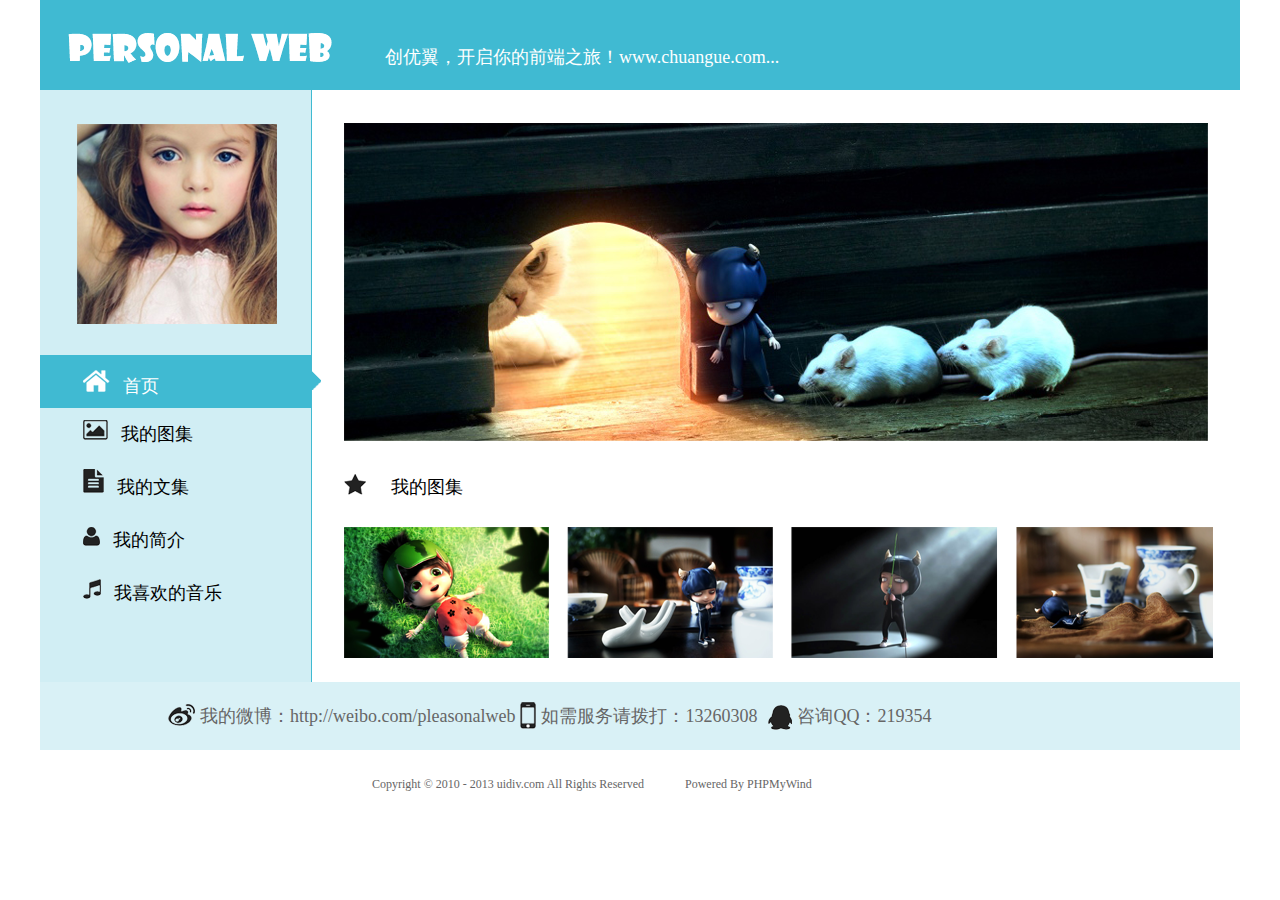
<file: index.html>
<!DOCTYPE html>
<html lang="en">
<head>
	<meta charset="UTF-8">
	<title>shuo</title>
	<link rel="stylesheet" type="text/css" href="css/index.css">
	<link rel="stylesheet" href="css/base.css">
</head>
<body>
	<header clearfix>
		<div class="bj"><h1></h1></div>
		<p>创优翼，开启你的前端之旅！www.chuangue.com...</p>
	</header>
	<section clearfix>
		<div class="left">
			<div class="bj"><h1></h1></div>
			<nav>
				<ul>
					<li class="shouye"><a href=""><img src="images/nav-1.png" alt="" class="hei"><i></i><span>首页</span></a></li>
					<li class="nav-2"><a href="tuji.html"><img src="images/nav-2.png" alt=""><span>我的图集</span></a></li>
					<li class="nav-3"><a href="wenji.html"><img src="images/nav-3.png" alt=""><span>我的文集</span></a></li>
					<li class="nav-4"><a href="about.html"><img src="images/nav-5.png" alt=""><span>我的简介</span></a></li>
					<li class="nav-5"><a href="yinyue.html"><img src="images/nav-4.png" alt=""><span>我喜欢的音乐</span></a></li>
				</ul>
				<img src="images/jiao.png" alt="" class="jiao">
			</nav>
		</div>
		<div class="right">
			<h1></h1>
			<h2><i></i><span>我的图集</span></h2>
			<ul>
				<li class="tu-1"></li>
				<li  class="tu-2"></li>
				<li  class="tu-3"></li>
				<li  class="tu-4"></li>
			</ul>
		</div>
	</section>
	<section class="lil clearfix">
		<span class="lil-1"><i></i><p>我的微博：http://weibo.com/pleasonalweb</p></span>
		<span class="lil-2"><i></i><p>如需服务请拨打：13260308141 </p></span>
		<span class="lil-3"><i></i><p> 咨询QQ：2193541879</p></span>
	</section>
	<footer>
		<span>
Copyright © 2010 - 2013 uidiv.com All Rights Reserved</span>
		<span class="foot-1">Powered By PHPMyWind</span>
	</footer>
</body>
</html>
</file>
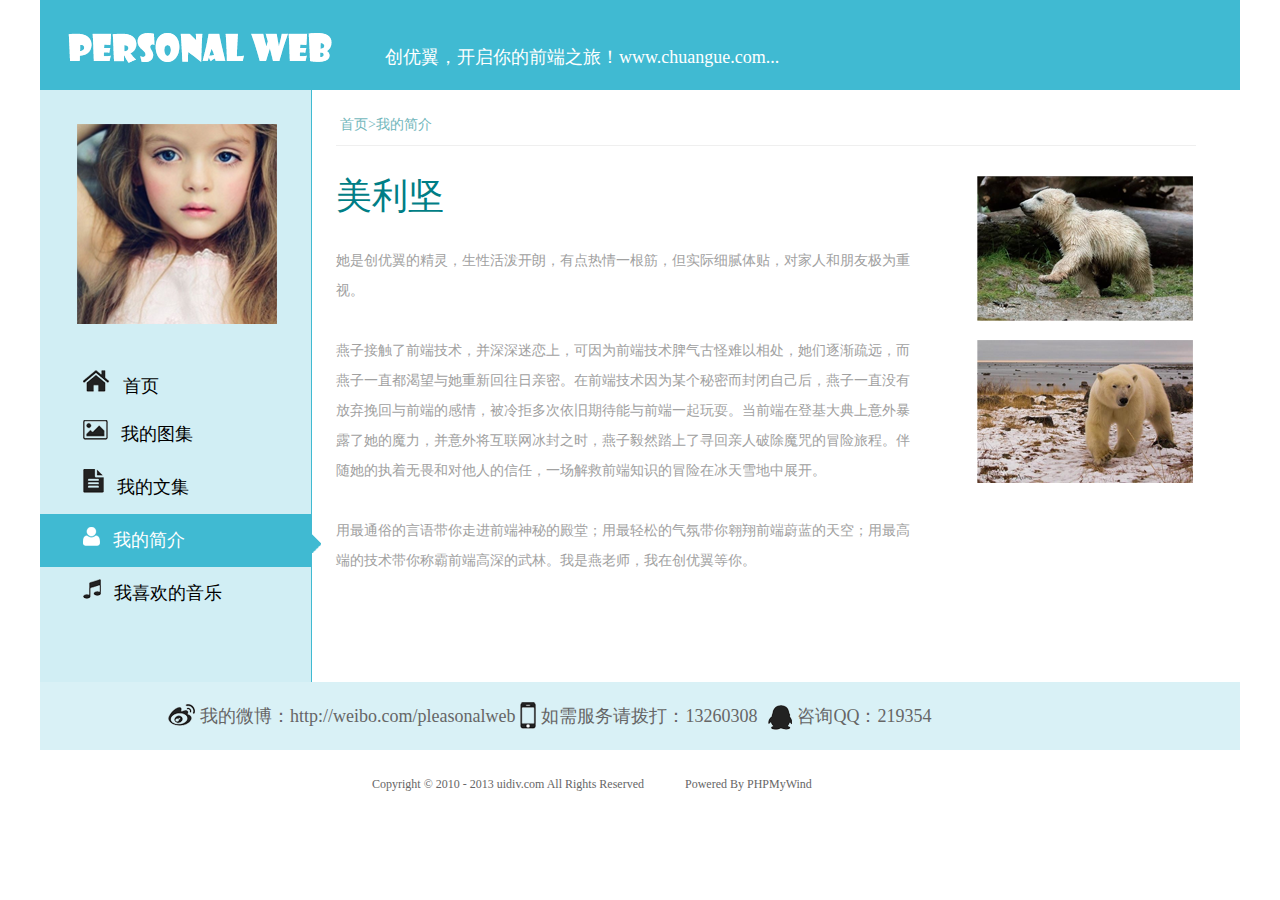
<file: about.html>
<!DOCTYPE html>
<html lang="en">
<head>
	<meta charset="UTF-8">
	<title>about</title>
	<link rel="stylesheet" type="text/css" href="css/about.css">
	<link rel="stylesheet" href="css/base.css">
</head>
<body>
	<header clearfix>
		<div class="bj"><h1></h1></div>
		<p>创优翼，开启你的前端之旅！www.chuangue.com...</p>
	</header>
	<section clearfix>
		<div class="left">
			<div class="bj"><h1></h1></div>
			<nav>
				<ul>
					<li class="shouye"><a href="index.html"><img src="images/about-shouye.png" alt=""><i class="i-1"></i><span>首页</span></a></li>
					<li class="nav-2"><a href="tuji.html"><img src="images/nav-2.png" alt=""><i class="i-2"></i><span>我的图集</span></a></li>
					<li class="nav-3"><a href="wenji.html"><i class="i-3"></i><img src="images/nav-3.png" alt=""><span>我的文集</span></a></li>
					<li class="nav-4"><a href=""><img src="images/about-3.png" alt=""><span>我的简介</span><i class="i-4"></i></a></li>
					<li class="nav-5"><a href="yinyue.html"><img src="images/nav-4.png" alt=""><span>我喜欢的音乐</span><i class="i-5"></i></a></li>
				</ul>
				<img src="images/jiao.png" alt="" class="jiao">
			</nav>
		</div>
		<div class="right">
			<div class="right-s"><p>首页>我的简介</p></div>
			<div class="right-x">
				<div class="x-left">
					<h3>美利坚</h3>
					<div class="hui">
					<div class="p-0"></div>
					<p class="p-1">她是创优翼的精灵，生性活泼开朗，有点热情一根筋，但实际细腻体贴，对家人和朋友极为重视。</p>
					<p class="p-2">燕子接触了前端技术，并深深迷恋上，可因为前端技术脾气古怪难以相处，她们逐渐疏远，而燕子一直都渴望与她重新回往日亲密。在前端技术因为某个秘密而封闭自己后，燕子一直没有放弃挽回与前端的感情，被冷拒多次依旧期待能与前端一起玩耍。当前端在登基大典上意外暴露了她的魔力，并意外将互联网冰封之时，燕子毅然踏上了寻回亲人破除魔咒的冒险旅程。伴随她的执着无畏和对他人的信任，一场解救前端知识的冒险在冰天雪地中展开。</p>
					<p>用最通俗的言语带你走进前端神秘的殿堂；用最轻松的气氛带你翱翔前端蔚蓝的天空；用最高端的技术带你称霸前端高深的武林。我是燕老师，我在创优翼等你。</p>
					</div>
				</div>	
				<div class="x-right">
					<i class="xiong-1"></i>
					<i class="xiong-2"></i>
				</div>
			</div>
		</div>
	</section>
	<section class="lil clearfix">
		<span class="lil-1"><i></i><p>我的微博：http://weibo.com/pleasonalweb</p></span>
		<span class="lil-2"><i></i><p>如需服务请拨打：13260308141 </p></span>
		<span class="lil-3"><i></i><p> 咨询QQ：2193541879</p></span>
	</section>
	<footer>
		<span>
Copyright © 2010 - 2013 uidiv.com All Rights Reserved</span>
		<span class="foot-1">Powered By PHPMyWind</span>
	</footer>
</body>
</html>
</file>
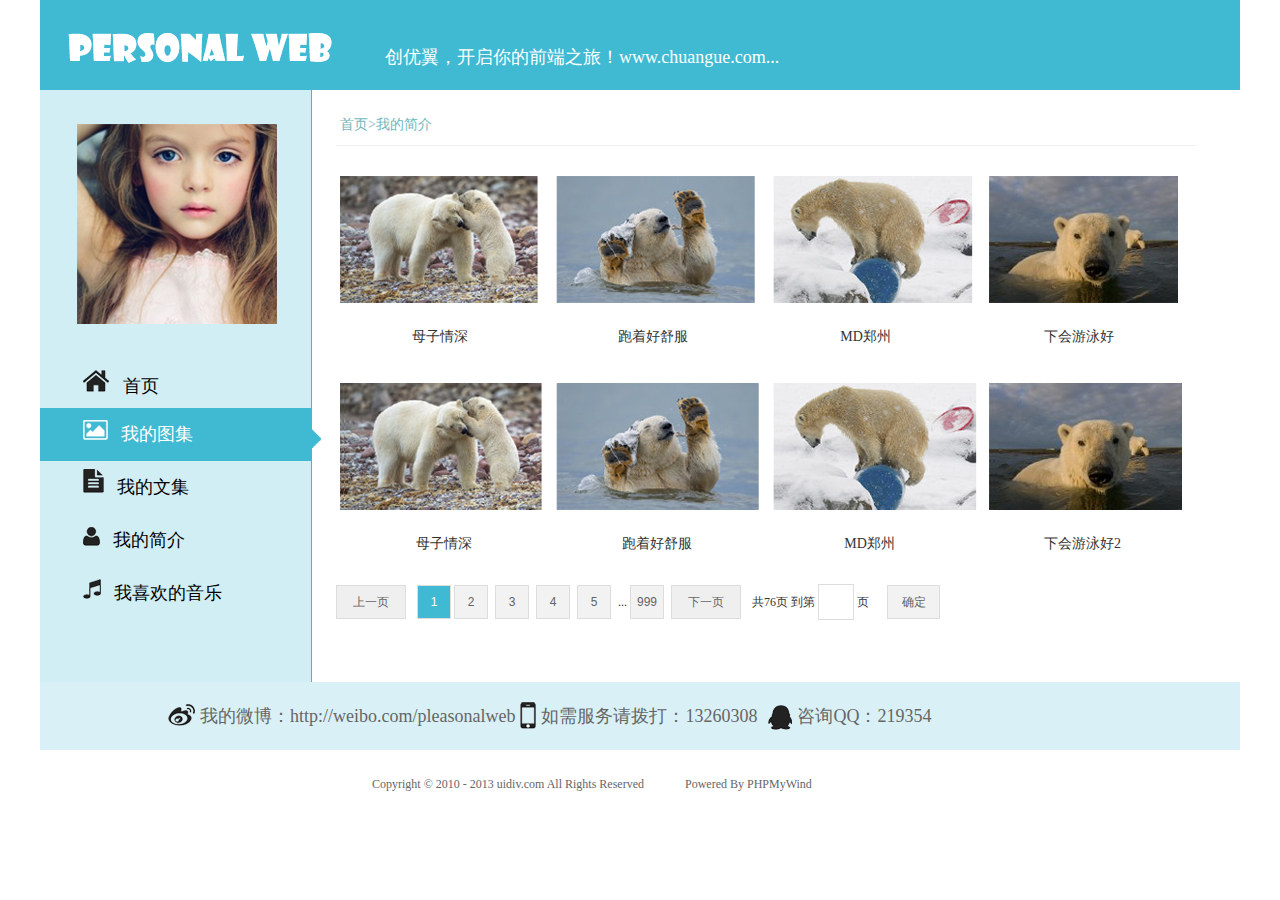
<file: tuji.html>
<!DOCTYPE html>
<html lang="en">
<head>
	<meta charset="UTF-8">
	<title>tuji</title>
	<link rel="stylesheet" type="text/css" href="css/tuji.css">
	<link rel="stylesheet" href="css/base.css">
</head>
<body>
	<header clearfix>
		<div class="bj"><h1></h1></div>
		<p>创优翼，开启你的前端之旅！www.chuangue.com...</p>
	</header>
	<section clearfix>
		<div class="left">
			<div class="bj"><h1></h1></div>
			<nav>
				<ul>
					<li class="shouye"><a href="index.html"><img src="images/about-shouye.png" alt=""><i class="i-1"></i><span>首页</span></a></li>
					<li class="nav-2"><a href="#"><i class="i-2"></i><img src="images/tuji-logo.png" alt=""><span>我的图集</span></a></li>
					<li class="nav-3"><a href="wenji.html"><i class="i-3"></i><img src="images/nav-3.png" alt=""><span>我的文集</span></a></li>
					<li class="nav-4"><a href="about.html"><i class="i-4"></i><img src="images/nav-5.png" alt=""><span>我的简介</span></a></li>
					<li class="nav-5"><a href="yinyue.html"><i class="i-5"></i><img src="images/nav-4.png" alt=""><span>我喜欢的音乐</span></a></li>
				</ul>
				<img src="images/jiao.png" alt="" class="jiao">
			</nav>
		</div>
		<div class="right">
			<div class="right-s"><p>首页>我的简介</p></div>
			<div class="right-x">
				<div class="x-s">
					<span><i  class="xiong"></i>母子情深<i class="xin"></i><i class="san"></i></span>
					<span><i class="xiong"></i>跑着好舒服<i class="xin"></i><i class="san"></i></span>
					<span><i class="xiong"></i>MD郑州<i class="xin"></i><i class="san"></i></span>
					<span class="span-4"><i class="xiong"></i>下会游泳好<i class="xin"></i><i class="san"></i></span>
				</div>
				<div class="x-x">
					<div class="x-s">
					<span>母子情深</span>
					<span>跑着好舒服</span>
					<span>MD郑州</span>
					<span class="span-4">下会游泳好2</span>
				</div>
				</div>
				<div class="right-xx">
				<form action=".">
					<input type="button" value="上一页" class="syy">
					<input type="button" value="1" class="lan">
					<input type="button" value="2" class="one">
					<input type="button" value="3" class="one">
					<input type="button" value="4" class="one">
					<input type="button" value="5" class="one">
					<span class="sp">...</span>
					<input type="button" value="999" class="one">
					<input type="button" value="下一页" class="lanshang">
					<span class="sp">共76页 到第</span>
					<input type="text" class="kong">
					<span class="sp">页</span>
					<input type="submit" class="qd" value="确定">
				</form>
			</div>	
			</div>
		</div>
	</section>
	<section class="lil clearfix">
		<span class="lil-1"><i></i><p>我的微博：http://weibo.com/pleasonalweb</p></span>
		<span class="lil-2"><i></i><p>如需服务请拨打：13260308141 </p></span>
		<span class="lil-3"><i></i><p> 咨询QQ：2193541879</p></span>
	</section>
	<footer>
		<span>
Copyright © 2010 - 2013 uidiv.com All Rights Reserved</span>
		<span class="foot-1">Powered By PHPMyWind</span>
	</footer>
</body>
</html>
</file>
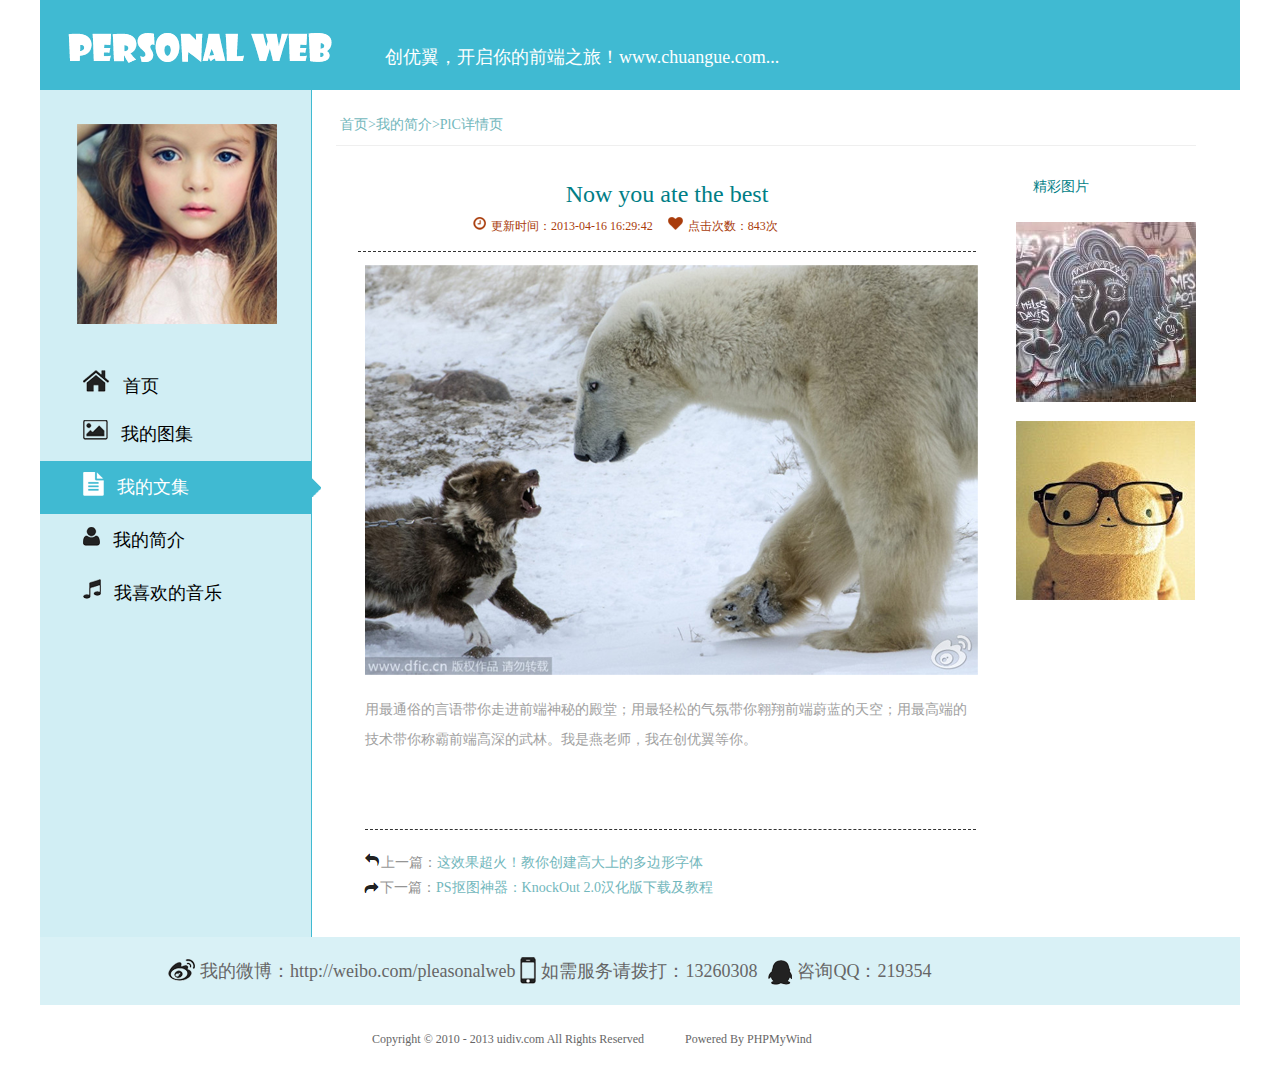
<file: wenji.html>
<!DOCTYPE html>
<html lang="en">
<head>
	<meta charset="UTF-8">
	<link rel="stylesheet" type="text/css" href="css/wenji.css">
	<link rel="stylesheet" href="css/base.css">
	<title>wenji</title>
</head>
<body>
	<header clearfix>
		<div class="bj"><h1></h1></div>
		<p>创优翼，开启你的前端之旅！www.chuangue.com...</p>
	</header>
	<section clearfix>
		<div class="left">
			<div class="bj"><h1></h1></div>
			<nav>
				<ul>
					<li class="shouye"><a href="index.html"><img src="images/about-shouye.png" alt=""><i class="i-1"></i><span>首页</span></a></li>
					<li class="nav-2"><a href="tuji.html"><img src="images/nav-2.png" alt=""><i class="i-2"></i><span>我的图集</span></a></li>
					<li class="nav-3"><a href=""><img src="images/wenji-logo.png" alt=""><i class="i-3"></i><span>我的文集</span></a></li>
					<li class="nav-4"><a href="about.html"><img src="images/nav-5.png" alt=""><i class="i-4"></i><span>我的简介</span></a></li>
					<li class="nav-5"><a href="yinyue.html"><img src="images/nav-4.png" alt=""><i class="i-5"></i><span>我喜欢的音乐</span></a></li>
				</ul>
				<img src="images/jiao.png" alt="" class="jiao">
				<form action="." class="lanfanhui">
					<a href="wenji2.html"><input type="button" class="fh" value="返回文档列表"></a>
				</form>
			</nav>
		</div>
		<div class="right">
			<div class="right-s"><p>首页>我的简介>PlC详情页</p></div>
			<div class="right-x">
				<div class="x-left">
					<div class="left-s">
						<h2>Now you ate the best</h2>
						<p>
							<i class="sz"></i>
							<span>更新时间：2013-04-16 16:29:42</span>
							<i class="xin"></i>
							<span>点击次数：843次</span>
						</p>
					</div>
					<div  class="left-tu">
					<i></i>
						<p>用最通俗的言语带你走进前端神秘的殿堂；用最轻松的气氛带你翱翔前端蔚蓝的天空；用最高端的技术带你称霸前端高深的武林。我是燕老师，我在创优翼等你。</p>
					</div>
					<div  class="left-x">
						<p class="p-1"><i></i><span>上一篇：</span>这效果超火！教你创建高大上的多边形字体</p>
						<p class="p-2"><i></i><span>下一篇：</span>PS抠图神器：KnockOut 2.0汉化版下载及教程</p>
					</div>
				</div>
				<div class="x-right">
					<h2>精彩图片</h2>
					<i class="r-s"></i>
					<i class="r-x"></i>
				</div>
			</div>
		</div>
		<div class="sj-z">
			<div class="sj-nr">
				<p class="sj-lan">搞好站点内部的检索功能你知多少？</p>
				<span class="sj-gen">更新时间：2013-04-16 16:29:42</span>
				<span >点击次数：843次</span>
				<p class="sj-nn">1、搜索热门关键字，能让用户点的不让用户区输入，这就是人性化，搜索框下最好有经常被检索的关键字，这个关键字可以用上述第2点获取。而且对于销售型的网站不同时期都要及时的更新。</p>
				<p class="sj-nn">2、搜索结果页面，搜索出来后的结果页面也是不可忽视的，经常看淘宝的用户知道，搜索结果页面上方会有产品所属的分类，所属的型号，品牌、其实还可以加入一排相关搜索关键字，类似百度下方的相关搜索。总之一步步的让用户根据自己的需求找到相应的产品，便捷从细节开始。</p>
				<p class="sj-nn">3、搜索提示功能，用户输入关键字 ，自动出现下拉框显示相关搜素关键词，这个功能大家都很熟悉了，比如百度 淘宝都在用；实用性很强，的确为用户提供了很多方便；其实这个功能还有其他的作用，就是引导用，避免了原来用户随意输入不太符合规则的关键字，导致搜搜无结果的尴尬。尤其对产品销售型的网站，友好的提示，让客户最快找到他要的东西。</p>
				<p class="sj-nn">4、用户搜素记录，用户在搜索的时候，做一下记录处理，记录一下用户输入的关键字。做搜索数量统计，发觉自己网站用户的搜索倾向 ，配合高搜索率的关键字做一些促销及专题，满足用户的胃口。</p>
				<p class="sj-nn">从这个功能的延伸，就是尽可能的获取用户的详细信息，这个可以配合网站会员功能，具体实现起来：当用户以登陆方式搜索时候，记录搜索的关键字及用户会员ID 。这样就获得了用户信息，便可通过邮件等方式将其感兴趣的内容传达给他。</p>
			<div class="sj-nr">
				
			</div>
		</div>
	</section>
	<section class="lil clearfix">
		<span class="lil-1"><i></i><p>我的微博：http://weibo.com/pleasonalweb</p></span>
		<span class="lil-2"><i></i><p>如需服务请拨打：13260308141 </p></span>
		<span class="lil-3"><i></i><p> 咨询QQ：2193541879</p></span>
	</section>
	<footer>
		<span>
Copyright © 2010 - 2013 uidiv.com All Rights Reserved</span>
		<span class="foot-1">Powered By PHPMyWind</span>
	</footer>
</body>
</html>
</file>
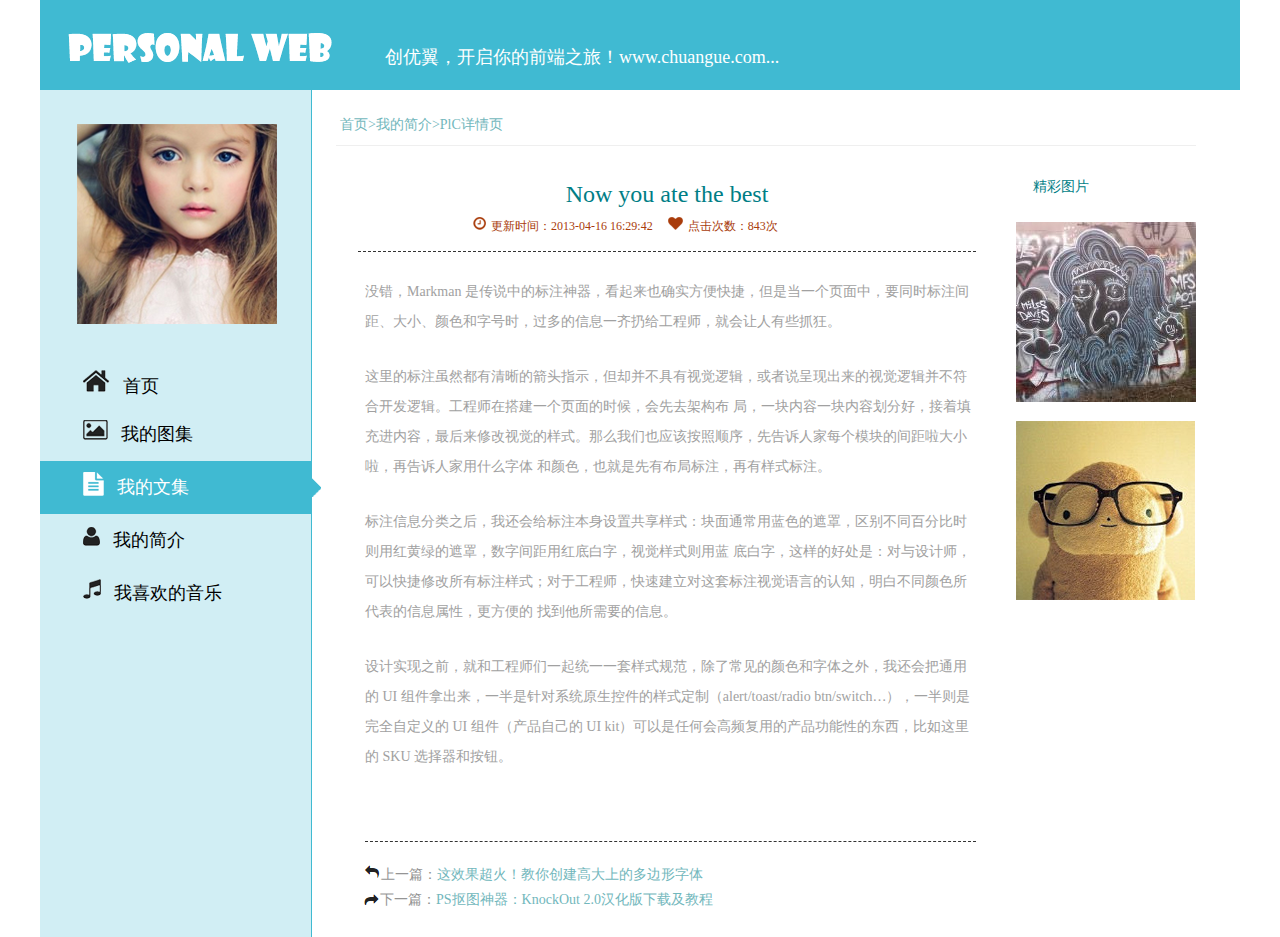
<file: wenji3.html>
<!DOCTYPE html>
<html lang="en">
<head>
	<meta charset="UTF-8">
	<title>wendang</title>
	<link rel="stylesheet" type="text/css" href="css/wenji3.css">
	<link rel="stylesheet" type="text/css" href="css/base.css">
</head>
<body>
	<header clearfix>
		<div class="bj"><h1></h1></div>
		<p>创优翼，开启你的前端之旅！www.chuangue.com...</p>
	</header>
	<section clearfix>
		<div class="left clearfix">
			<div class="bj"><h1></h1></div>
			<nav>
				<ul>
					<li class="shouye"><a href="index.html"><img src="images/about-shouye.png" alt=""><i class="i-1"></i><span>首页</span></a></li>
					<li class="nav-2"><a href="tuji.html"><img src="images/nav-2.png" alt=""><i class="i-2"></i><span>我的图集</span></a></li>
					<li class="nav-3"><a href=""><img src="images/wenji-logo.png" alt=""><i class="i-3"></i><span>我的文集</span></a></li>
					<li class="nav-4"><a href="about.html"><img src="images/nav-5.png" alt=""><i class="i-4"></i><span>我的简介</span></a></li>
					<li class="nav-5"><a href="yinyue.html"><img src="images/nav-4.png" alt=""><i class="i-5"></i><span>我喜欢的音乐</span></a></li>
				</ul>
				<img src="images/jiao.png" alt="" class="jiao">
				<form action="." class="lanfanhui">
					<a href="wenji2.html"><input type="button" class="fh" value="返回列表"></a>
					<a href="wenji2.html"><input type="button" class="gyx" value="狗与熊"></a>
				</form>
			</nav>
		</div>
		<div class="right clearfix">
			<div class="right-s"><p>首页>我的简介>PlC详情页</p></div>
			<div class="right-x">
				<div class="x-left">
					<div class="left-s">
						<h2>Now you ate the best</h2>
						<p>
							<i class="sz"></i>
							<span>更新时间：2013-04-16 16:29:42</span>
							<i class="xin"></i>
							<span>点击次数：843次</span>
						</p>
					</div>
					<div  class="left-tu">
						<p>没错，Markman 是传说中的标注神器，看起来也确实方便快捷，但是当一个页面中，要同时标注间距、大小、颜色和字号时，过多的信息一齐扔给工程师，就会让人有些抓狂。</p>
						<p>这里的标注虽然都有清晰的箭头指示，但却并不具有视觉逻辑，或者说呈现出来的视觉逻辑并不符合开发逻辑。工程师在搭建一个页面的时候，会先去架构布 局，一块内容一块内容划分好，接着填充进内容，最后来修改视觉的样式。那么我们也应该按照顺序，先告诉人家每个模块的间距啦大小啦，再告诉人家用什么字体 和颜色，也就是先有布局标注，再有样式标注。</p>
						<p>标注信息分类之后，我还会给标注本身设置共享样式：块面通常用蓝色的遮罩，区别不同百分比时则用红黄绿的遮罩，数字间距用红底白字，视觉样式则用蓝 底白字，这样的好处是：对与设计师，可以快捷修改所有标注样式；对于工程师，快速建立对这套标注视觉语言的认知，明白不同颜色所代表的信息属性，更方便的 找到他所需要的信息。</p>
						<p>设计实现之前，就和工程师们一起统一一套样式规范，除了常见的颜色和字体之外，我还会把通用的 UI 组件拿出来，一半是针对系统原生控件的样式定制（alert/toast/radio btn/switch…），一半则是完全自定义的 UI 组件（产品自己的 UI kit）可以是任何会高频复用的产品功能性的东西，比如这里的 SKU 选择器和按钮。</p>
					</div>
					<div  class="left-x">
						<p class="p-1"><i></i><span>上一篇：</span>这效果超火！教你创建高大上的多边形字体</p>
						<p class="p-2"><i></i><span>下一篇：</span>PS抠图神器：KnockOut 2.0汉化版下载及教程</p>
					</div>
				</div>
				<div class="x-right">
					<h2>精彩图片</h2>
					<i class="r-s"></i>
					<i class="r-x"></i>
				</div>
			</div>
		</div>
		<div class="sj-z">
			<div class="sj-nr clearfix">
				<i class="sj-u"></i>
				<i class="sj-n"></i>
				<p class="sj-nn">从这个功能的延伸，就是尽可能的获取用户的详细信息，这个可以配合网站会员功能，具体实现起来：当用户以登陆方式搜索时候，记录搜索的关键字及用户会员ID 。这样就获得了用户信息，便可通过邮件等方式将其感兴趣的内容传达给他。</p>
			</div>
		</div>
	<section class="lil clearfix">
		<span class="lil-1"><i></i><p>我的微博：http://weibo.com/pleasonalweb</p></span>
		<span class="lil-2"><i></i><p>如需服务请拨打：13260308141 </p></span>
		<span class="lil-3"><i></i><p> 咨询QQ：2193541879</p></span>
	</section>
	<footer>
		<span>
Copyright © 2010 - 2013 uidiv.com All Rights Reserved</span>
		<span class="foot-1">Powered By PHPMyWind</span>
	</footer>
</body>
</html>
</file>
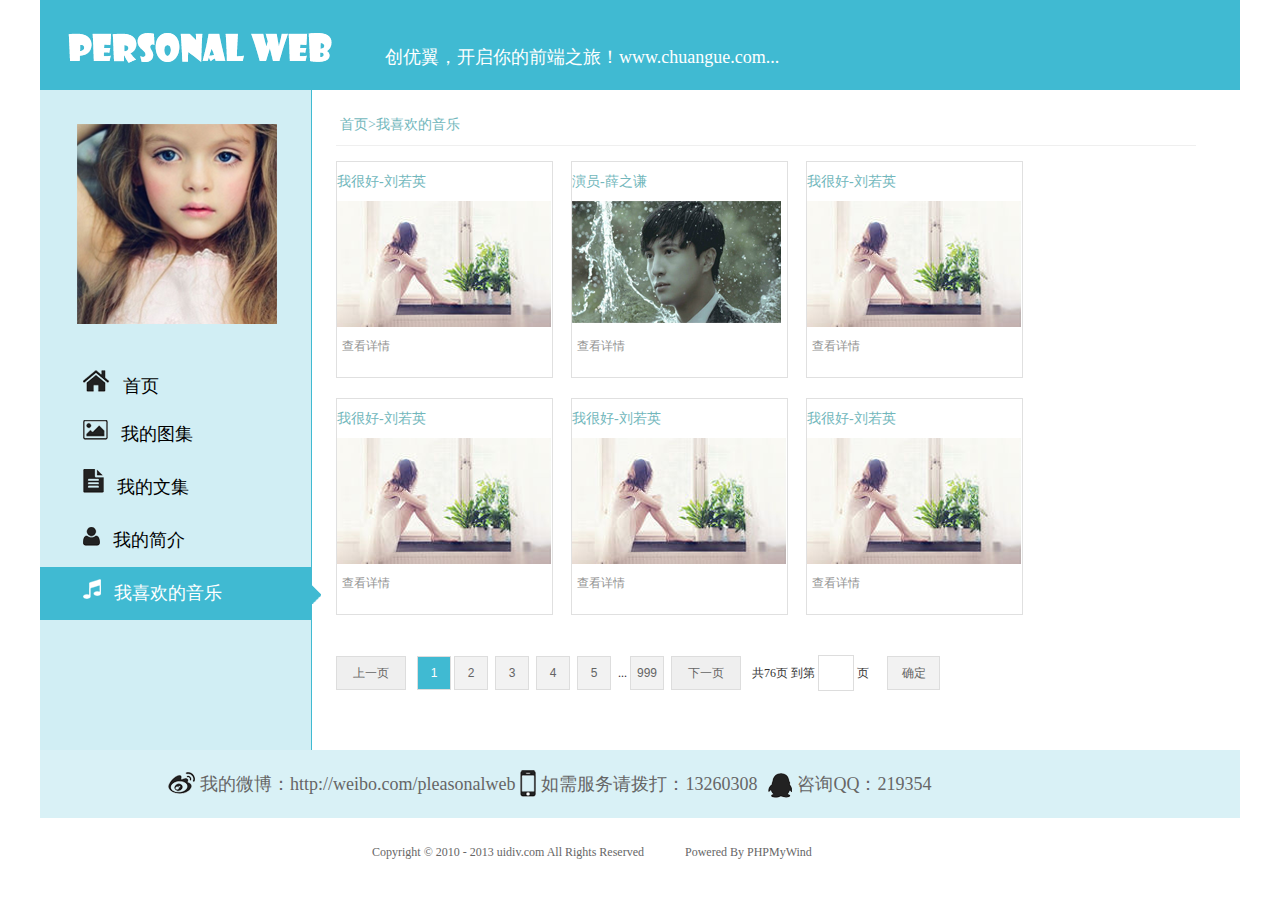
<file: yinyue.html>
<!DOCTYPE html>
<html lang="en">
<head>
	<meta charset="UTF-8">
	<title>yinyue</title>
	<link rel="stylesheet" type="text/css" href="css/yinyue.css">
	<link rel="stylesheet" href="css/base.css">
</head>
<body>
	<header clearfix>
		<div class="bj"><h1></h1></div>
		<p>创优翼，开启你的前端之旅！www.chuangue.com...</p>
	</header>
	<section clearfix>
		<div class="left">
			<div class="bj"><h1></h1></div>
			<nav>
				<ul>
					<li class="shouye"><a href="file:///D:/HTML/%E5%93%8D%E5%BA%94%E5%BC%8Fkaifa/index.html"><i class="i-1"></i><img src="images/about-shouye.png" alt=""><span>首页</span></a></li>
					<li class="nav-2"><a href="file:///D:/HTML/%E5%93%8D%E5%BA%94%E5%BC%8Fkaifa/%E5%9B%BE%E9%9B%86.html"><img src="images/nav-2.png" alt=""><span>我的图集</span><i class="i-2"></i></a></li>
					<li class="nav-3"><a href="file:///D:/HTML/%E5%93%8D%E5%BA%94%E5%BC%8Fkaifa/wenji.html"><i class="i-3"></i><img src="images/nav-3.png" alt=""><span>我的文集</span></a></li>
					<li class="nav-4"><a href="file:///D:/HTML/%E5%93%8D%E5%BA%94%E5%BC%8Fkaifa/about.html"><i class="i-4"></i><img src="images/nav-5.png" alt=""><span>我的简介</span></a></li>
					<li class="nav-5"><a href=""><img src="images/yinyue-logo.png" alt=""><span>我喜欢的音乐</span><i class="i-5"></i></a></li>
				</ul>
				<img src="images/jiao.png" alt="" class="jiao">
			</nav>
		</div>
		<div class="right">
			<div class="right-s"><p>首页>我喜欢的音乐</p></div>
			<div class="right-z">
				<ul>
					<li><a href=""><span>我很好-刘若英</span><i></i><span class="ck">查看详情</span><i class="xinxin"></i><i class="sansan"></i></a></li>
					<li class="xue"><a href="file:///D:/HTML/%E5%93%8D%E5%BA%94%E5%BC%8Fkaifa/yinyuexq.html"><span>演员-薛之谦</span><i></i><span class="ck">查看详情</span><i class="xinxin"></i><i class="sansan"></i></a></li>
					<li><a href=""><span>我很好-刘若英</span><i></i><span class="ck">查看详情</span><i class="xinxin"></i><i class="sansan"></i></a></li>
					<li><a href=""><span>我很好-刘若英</span><i></i><span class="ck">查看详情</span><i class="xinxin"></i><i class="sansan"></i></a></li>
					<li class="mei"><a href=""><span>我很好-刘若英</span><i></i><span class="ck">查看详情</span></a></li>
					<li class="mei"><a href=""><span>我很好-刘若英</span><i></i><span class="ck">查看详情</span></a></li>
				</ul>
			</div>
			<div class="right-x">
				<form action=".">
					<input type="button" value="上一页" class="syy">
					<input type="button" value="1" class="lan">
					<input type="button" value="2" class="one">
					<input type="button" value="3" class="one">
					<input type="button" value="4" class="one">
					<input type="button" value="5" class="one">
					<span>...</span>
					<input type="button" value="999" class="one">
					<input type="button" value="下一页" class="syy">
					<span>共76页 到第</span>
					<input type="text" class="kong">
					<span>页</span>
					<input type="submit" class="qd" value="确定">
				</form>
			</div>	
		</div>
	</section>
	<section class="lil clearfix">
		<span class="lil-1"><i></i><p>我的微博：http://weibo.com/pleasonalweb</p></span>
		<span class="lil-2"><i></i><p>如需服务请拨打：13260308141 </p></span>
		<span class="lil-3"><i></i><p> 咨询QQ：2193541879</p></span>
	</section>
	<footer>
		<span>
Copyright © 2010 - 2013 uidiv.com All Rights Reserved</span>
		<span class="foot-1">Powered By PHPMyWind</span>
	</footer>
</body>
</html>
</file>
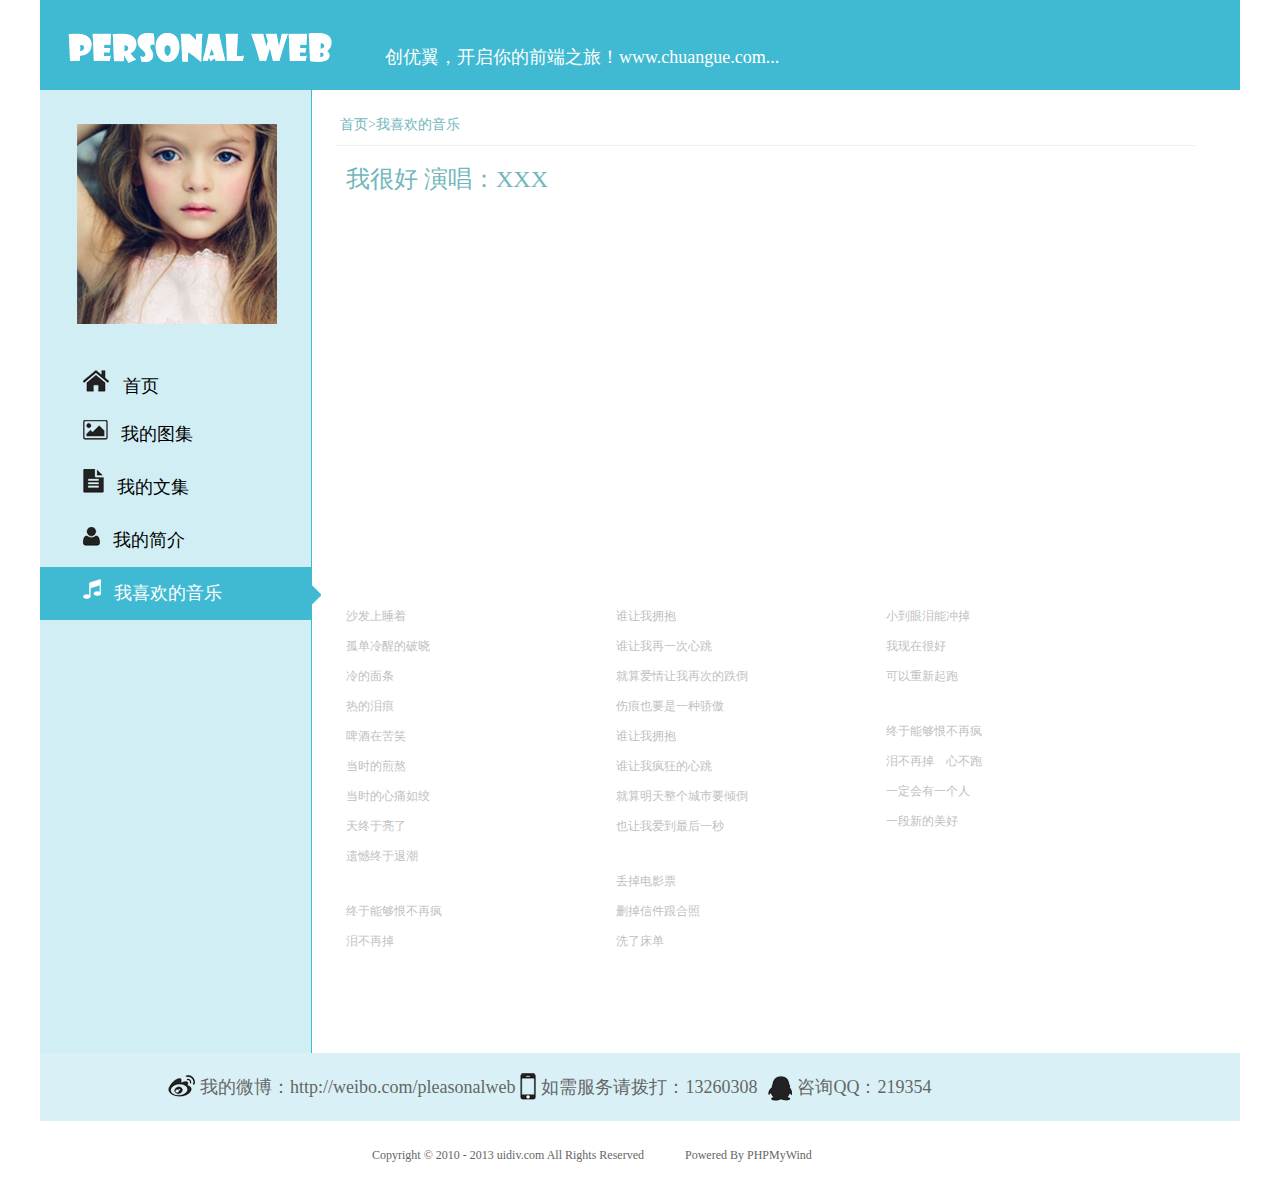
<file: yinyuexq.html>
<!DOCTYPE html>
<html lang="en">
<head>
	<meta charset="UTF-8">
	<title>yinyuexq</title>
	<link rel="stylesheet" href="css/base.css">
	<link rel="stylesheet" type="text/css" href="css/yinyuexq.css">
</head>
<body>
	<header clearfix>
		<div class="bj"><h1></h1></div>
		<p>创优翼，开启你的前端之旅！www.chuangue.com...</p>
	</header>
	<section clearfix>
		<div class="left">
			<div class="bj"><h1></h1></div>
			<nav>
				<ul>
					<li class="shouye"><a href="file:///D:/HTML/%E5%93%8D%E5%BA%94%E5%BC%8Fkaifa/index.html"><img src="images/about-shouye.png" alt=""><span>首页</span><i class="i-1"></i></a></li>
					<li class="nav-2"><a href="file:///D:/HTML/%E5%93%8D%E5%BA%94%E5%BC%8Fkaifa/%E5%9B%BE%E9%9B%86.html"><img src="images/nav-2.png" alt=""><span>我的图集</span><i class="i-2"></i></a></li>
					<li class="nav-3"><a href="file:///D:/HTML/%E5%93%8D%E5%BA%94%E5%BC%8Fkaifa/wenji.html"><i class="i-3"></i><img src="images/nav-3.png" alt=""><span>我的文集</span></a></li>
					<li class="nav-4"><a href="file:///D:/HTML/%E5%93%8D%E5%BA%94%E5%BC%8Fkaifa/about.html"><i class="i-4"></i><img src="images/nav-5.png" alt=""><span>我的简介</span></i></a></li>
					<li class="nav-5"><a href=""><img src="images/yinyue-logo.png" alt=""><span>我喜欢的音乐</span><i class="i-5"></a></li>
				</ul>
				<img src="images/jiao.png" alt="" class="jiao">
			</nav>
		</div>
		<div class="right">
			<div class="right-s"><p>首页>我喜欢的音乐</p></div>
			<div class="right-z">
				<h2>我很好 演唱：XXX</h2>
			</div>
			<div class="right-x">
				<ul class="x-left">
					<li><a href="">沙发上睡着</a></li>
					<li><a href="">孤单冷醒的破晓</a></li>
					<li><a href="">冷的面条</a></li>
					<li><a href="">热的泪痕</a></li>
					<li><a href="">啤酒在苦笑</a></li>
					<li><a href="">当时的煎熬</a></li>
					<li><a href="">当时的心痛如绞</a></li>
					<li><a href="">天终于亮了</a></li>
					<li class="left-x"><a href="">遗憾终于退潮</a></li>
					<li><a href="">终于能够恨不再疯</a></li>
					<li><a href="">泪不再掉</a></li>
				</ul>
				<ul class="x-z">
					<li><a href="">谁让我拥抱</a></li>
					<li><a href="">谁让我再一次心跳</a></li>
					<li><a href="">就算爱情让我再次的跌倒</a></li>
					<li><a href="">伤痕也要是一种骄傲</a></li>
					<li><a href="">谁让我拥抱</a></li>
					<li><a href="">谁让我疯狂的心跳</a></li>
					<li><a href="">就算明天整个城市要倾倒</a></li>
					<li class="left-x"><a href="">也让我爱到最后一秒</a></li>
					<li><a href="">丢掉电影票</a></li>
					<li><a href="">删掉信件跟合照</a></li>
					<li><a href="">洗了床单</a></li>
				</ul>
				<ul class="x-right">
					<li><a href="">小到眼泪能冲掉</a></li>
					<li><a href="">我现在很好</a></li>
					<li class="left-x"><a href="">可以重新起跑</a></li>
					<li><a href="">终于能够恨不再疯</a></li>
					<li><a href="">泪不再掉　心不跑</a></li>
					<li><a href="">一定会有一个人</a></li>
					<li><a href="">一段新的美好</a></li>
				</ul>
			</div>
			
		</div>
		<section class="sj-nr">
			<h1>我很好 演唱：刘若英</h1>
			<i></i>
			<p class="sj-s">小到眼泪能冲掉</p>
			<p>我现在很好</p>
			<p class="sj-x">可以重新起跑</p>
			<p>终于能够恨不再疯</p>
			<p>泪不再掉　心不跑</p>
			<p>一定会有一个人</p>
			<p>一段新的美好</p>
			<form action=".">
				<input type="button" value="上一页" class="syy">
				<input type="button" value="下一页" class="xyy">
			</form>
		</section>
	</section>
	<section class="lil clearfix">
		<span class="lil-1"><i></i><p>我的微博：http://weibo.com/pleasonalweb</p></span>
		<span class="lil-2"><i></i><p>如需服务请拨打：13260308141 </p></span>
		<span class="lil-3"><i></i><p> 咨询QQ：2193541879</p></span>
	</section>
	<footer>
		<span>
Copyright © 2010 - 2013 uidiv.com All Rights Reserved</span>
		<span class="foot-1">Powered By PHPMyWind</span>
	</footer>
</body>
</html>
</file>
<file: css/index.css>
@charset="utf-8";
*{
	margin:0;
	padding:0;
	text-decoration: none;
	list-style: none;
	font-family: "微软雅黑";
}
@media screen and (min-width: 641px) {
	header{
		width: 1200px;
		margin:0 auto;
		height: 90px;
		background: #40bad2;
	}
	header h1{
		display: inline-block;
		background:url(../images/logo.png) no-repeat;
		height: 30px;
		width: 264px;
		float: left;
		margin-top: 33px;
		margin-left: 28px;
	}
	header p{
		font-size: 18px;
		color: #fff;
		float: left;
		padding-top: 44px;
		margin-left: 53px;
	}
	section{
		width: 1200px;
		height: 592px;
		margin:0 auto;
		overflow: hidden;
	}
	section .left{
		width: 271px;
		border-right: 1px solid #40bad2;
		float: left;
		background:#d1eef4;
		height: 592px;
	}
	section .left h1{
		background: url(../images/index.png) no-repeat;
		width: 200px;
		height: 200px;
		margin-top: 34px;
		margin-left: 37px;
		margin-bottom: 31px;
	}
	nav ul li{
		width: 271px;
		height: 53px;
	}
	nav ul li:hover{
		background:#40bad2;
	}
	nav ul .nav-1:hover{
		background:url(../images/jiao.png);
	}
	nav ul .shouye{
		background:#40bad2;
	}
	nav ul .shouye span{
		font-size: 18px;

		color: #fff;
	}
	nav ul li a img{
		margin-right: 13px;
	}
	nav ul .shouye a img{
		margin-top: 15px;
	}
	nav ul .nav-2 i{
		background: url(../images/nav-2.png);
		width: 25px;
		height: 22px;
	}
	nav ul li a{
		margin-left: 43px;
		line-height: 53px;
		font-size: 18px;
		color: #000;
	}
	nav{
		position: relative;
	}
	nav .jiao{
		position: absolute;
		left: 272px;
		top:16px;
	}
	section .right{
		width: 928px;
		height:592px;
		background: #fff;
		float: left;
	}
	section .right h1{
		background:url(../images/banner.png) no-repeat;
		width: 864px;
		height: 318px;
		margin-top: 33px;
		margin-left: 32px;
		margin-bottom:33px; 
	}
	section .right h2 i{
		background: url(../images/xinxin.png) no-repeat;
		width: 22px;
		height:21px;
		margin-right: 25px;
		float: left;
		margin-left: 32px;
	}
	section .right h2 span{
		font-size: 18px;
		color: #000;
		font-weight: 500;
	}
	section .right h2 {
		margin-bottom: 26px;
	}
	section .right ul li{
		margin-right: 18px;
		float: left;
	}
	section .right ul .tu-1{
		background:url(../images/banner-1.png);
		width: 205px;
		height: 131px;
		margin-left: 32px;
	}
	section .right ul .tu-2{
		background:url(../images/banner-2.png);
		width: 206px;
		height: 131px;

	}
	section .right ul .tu-3{
		background:url(../images/banner-3.png);
		width: 207px;
		height: 131px;

	}
	section .right ul .tu-4{
		background:url(../images/banner-4.png);
		width: 197px;
		height: 131px;

	}
	.lil{
		width: 1200px;
		height: 68px;
		background: #d9f1f6;
		margin:0 auto;
	}
	.lil span{
		line-height: 68px;
		font-size: 18px;
		color: #666;
		float: left;
	}
	.lil-1{
		margin-left: 128px;
	}
	.lil-1 i{
		display: inline-block;
		background: url(../images/xinlang.png) no-repeat;
		width: 27px;
		height: 22px;
		margin-right: 5px;
		float: left;
		position: relative;
		top: 22px;
	}
	.lil-1 p{
		float: left;
		margin-right: 5px;
	}
	.lil-2 i{
		display: inline-block;
		background: url(../images/shouji.png) no-repeat;
		width: 16px;
		height: 27px;
		margin-right: 5px;
		float: left;
		position: relative;
		top: 20px;
	}
	.lil-2 p{
		margin-right: 5px;
	}
	.lil-3 i{
		display: inline-block;
		background: url(../images/qq.png) no-repeat;
		width: 24px;
		height: 25px;
		margin-right: 5px;
		float: left;
		position: relative;
		top: 23px;
	}
	footer{
		width: 1200px;
		height: 68px;
		background:#fff;
		margin:0 auto;
	}
	footer span{
		font-size: 12px;
		line-height: 68px;
		color: #666;
		margin-left: 332px;
	}
	footer .foot-1{
		margin-left: 38px;
	}
}
@media screen and (max-width: 641px) {
	header{
		width: 640px;
		margin:0 auto;
	}
	header .bj{
		width: 640px;
		height: 60px;
		background:#ffe467;
		padding-top: 30px;
	}
	header h1{
		height: 30px;
		width: 264px;
		background:#ffe467;
		background:url(../images/logo.png) no-repeat;
		margin:0 auto;
	}
	header p{
		display: block;
		width: 640px;
		line-height: 100px;
		background:#fff;
		color: #609599;
		font-size: 18px;
		text-align: center;
	}
	section{
		width: 640px;
		margin:0 auto;
	}
	section .left h1{
		background:url(../images/index.png) no-repeat;
		width: 200px;
		height: 200px;
		margin-left: 200px;
		margin-top: 50px;
		margin-bottom: 50px;
	}
	nav{
		height: 127px;
	}
	nav .jiao{
		display: none;
	}
	nav ul li{
		width: 128px;
		float: left;
		margin-top: 40px;
		text-align: center;
	}
	nav ul li span{
		display: none;
	}
	nav ul .shouye img{
		display: none;
	}
	nav ul .shouye i{
		display: block;
		background:url(../images/about-shouye.png) no-repeat;
		width: 27px;
		height: 22px;
		margin-left: 60px;
	}
	.right h1{
		background:url(../images/banner.png);
		width: 640px;
		height: 338px;
	}
	.right h2{
		line-height: 100px;
	}
	.right h2 i{
		display: inline-block;
		background:url(../images/xinxin.png) no-repeat;
		width: 22px;
		height: 21px;
		margin-left: 250px;
		margin-right: 20px;
	}
	.right ul{
		margin-left: 23px;
	}
	.right ul .tu-1{
		background:url(../images/banner-1.png) no-repeat;
		width: 205px;
		height: 131px;
		float: left;
	}
	.right ul .tu-2{
		background:url(../images/banner-2.png) no-repeat;
		width: 206px;
		height: 131px;
		float: right;
		margin-right: 20px;
	}
	.right ul .tu-3{
		background:url(../images/banner-3.png) no-repeat;
		width: 206px;
		height: 131px;
		clear: both;
		float: left;
	}
	.right ul .tu-4{
		background:url(../images/banner-4.png) no-repeat;
		width: 206px;
		height: 131px;
		margin-right: 20px;
		float: right;
	}
	.lil{
		width: 603px;
		height: 174px;
		background:#cce5e7;
		margin:0 auto;
		clear: both;
		overflow: hidden;
		padding-top: 50px;
		padding-left: 37px;
	}
	.lil p{
		float: left;
		font-size: 18px;
		color: #616161;
	}
	.lil-1 i{
		display: inline-block;
		background: url(../images/xinlang.png) no-repeat;
		width: 27px;
		height: 22px;
		float: left;
		margin-right: 10px;
	}
	.lil-1 p{
		float: left;
		margin-right: 5px;
		margin-bottom: 10px;
	}
	.lil-2 i{
		display: inline-block;
		background: url(../images/shouji.png) no-repeat;
		width: 16px;
		height: 27px;
		float: left;
		margin-right: 20px;
		clear: both;
	}
	.lil-2 p{
		margin-right: 5px;
		margin-bottom: 10px;
	}
	.lil-3 i{
		display: inline-block;
		background: url(../images/qq.png) no-repeat;
		width: 24px;
		height: 25px;
		float: left;
		clear: both;
		margin-right: 10px;
	}
	footer{
		height:115px;
		overflow: hidden;
		clear: left;
	}
	footer span{
		font-size: 12px;
		color: #a2a2a2;
		margin-left: 50px;
		position: relative;
		top: 50px;
	}
	footer .foot-1{
		margin-left: 30px;
	}
	.lil{
		
	}
}
</file>
<file: css/base.css>
/*
**Mon, 11 Apr 2016 00:55:33 GMT**
*/

@charset "utf-8";

body,h1,h2,h3,h4,h5,h6,hr,p,dl,dt,dd,ul,ol,li,form,fieldset,legend,button,input,textarea,th,td {
	margin: 0;
	padding: 0;
}

h1,h2,h3,h4,h5,h6 {
	font-weight: 400;
}

body,button,input,select,textarea {
	font: 12px/1.5 tahoma,arial,"Hiragino Sans GB","\5b8b\4f53",sans-serif
}

body {
	background: #FFF;
	color: #333;
}

em,i {
	font-style: normal;
}

fieldset,img {
	border: 0;
}

ul,ol,li {
	list-style: none;
	list-style-position: outside;
}

button,input,select,textarea {
	font-size: 100%;
	outline: 0;
}

textarea {
	resize: none;
}

table {
	border-collapse: collapse;
	border-spacing: 0;
}

a {
	color: #333;
	text-decoration: none;
	outline: 0;
}

a:hover {
	text-decoration: none;
}

p,span,em,strong {
	word-break: break-all;
	word-wrap: break-word;
}

.clearfix:after {
	content: "";
	display: block;
	height: 0;
	clear: both;
	visibility: hidden;
}

.clearfix {
	zoom: 1;
}

.clear {
	clear: both;
	display: block;
	height: 0;
	overflow: hidden;
	font-size: 0;
}

.tl {
	text-align: left;
}

.tc {
	text-align: center;
}

.tr {
	text-align: right;
}

.fl {
	float: left;
	display: inline;
}

.fr {
	float: right;
	display: inline;
}

.pr {
	position: relative;
}

.pa {
	position: absolute;
}

.none {
	display: none;
}

.fontYH {
	font-family: Microsoft YaHei,"\u5fae\u8f6f\u96c5\u9ed1",Microsoft JhengHei,"\u534e\u6587\u7ec6\u9ed1",STHeiti,MingLiu,Serif;
}
</file>
<file: css/about.css>
@charset="utf-8";
*{
	margin:0;
	padding:0;
	text-decoration: none;
	list-style: none;
	font-family: "微软雅黑";
}
@media screen and (min-width: 640px) {
header{
		width: 1200px;
		margin:0 auto;
		height: 90px;
		background: #40bad2;
	}
	header h1{
		display: inline-block;
		background:url(../images/logo.png) no-repeat;
		height: 30px;
		width: 264px;
		float: left;
		margin-top: 33px;
		margin-left: 28px;
	}
	header p{
		font-size: 18px;
		color: #fff;
		float: left;
		padding-top: 44px;
		margin-left: 53px;
	}
	section{
		width: 1200px;
		height: 592px;
		margin:0 auto;
		overflow: hidden;
	}
	section .left{
		width: 271px;
		border-right: 1px solid #40bad2;
		float: left;
		background:#d1eef4;
		height: 592px;
	}
	section .left h1{
		background: url(../images/index.png) no-repeat;
		width: 200px;
		height: 200px;
		margin-top: 34px;
		margin-left: 37px;
		margin-bottom: 31px;
	}
	nav ul li{
		width: 271px;
		height: 53px;
	}
	nav ul li:hover{
		background:#40bad2;
	}
	nav ul .nav-1:hover{
		background:url(../images/jiao.png);
	}
	nav ul .nav-4{
		background:#40bad2;
	}
	nav ul .nav-4 span{
		font-size: 18px;

		color: #fff;
	}
	nav ul li a img{
		margin-right: 13px;
	}
	nav ul .shouye a img{
		margin-top: 15px;
	}
	nav ul .nav-2 i{
		background: url(../images/nav-2.png);
		width: 25px;
		height: 22px;
	}
	nav ul li a{
		margin-left: 43px;
		line-height: 53px;
		font-size: 18px;
		color: #000;
	}
	nav{
		position: relative;
	}
	nav .jiao{
		position: absolute;
		left: 272px;
		top:179px;
	}
																/*内容区域改的*/
	.right{
		float: left;
		width: 860px;
		margin-left: 24px;
	}
	.right-s{
		width: 860px;
		border-bottom: 1px solid #efefef;
		padding-top: 15px;
	}
	.right-s p{
		color: #72b7bc;
		font-size: 14px;
		line-height: 40px;
		margin-left: 4px;
	}
	.x-left{
		width: 575px;
		float: left;
	}
	.x-left h3{
		line-height: 100px;
		color: #007e86;
		font-size: 36px;
	}
	.x-left p{
		font-size: 14px;
		color: #a1a1a1;
		line-height: 30px;
	}
	.x-left .p-1{
		margin-bottom: 30px;
	}
	.x-left .p-2{
		margin-bottom: 30px;
	}
	.x-right{
		float: left;
		margin-left: 66px;
		padding-top: 30px;
	}
	.x-right .xiong-1{
		display: block;
		background:url(../images/about-1.png) no-repeat;
		width: 216px;
		height: 145px;
		margin-bottom: 19px;
	}
	.x-right .xiong-2{
		display: block;
		background:url(../images/about-2.png) no-repeat;
		width: 216px;
		height: 145px;
	}

	                                                                /*到这*/
	.lil{
		width: 1200px;
		height: 68px;
		background: #d9f1f6;
		margin:0 auto;
	}
	.lil span{
		line-height: 68px;
		font-size: 18px;
		color: #666;
		float: left;
	}
	.lil-1{
		margin-left: 128px;
	}
	.lil-1 i{
		display: inline-block;
		background: url(../images/xinlang.png) no-repeat;
		width: 27px;
		height: 22px;
		margin-right: 5px;
		float: left;
		position: relative;
		top: 22px;
	}
	.lil-1 p{
		float: left;
		margin-right: 5px;
	}
	.lil-2 i{
		display: inline-block;
		background: url(../images/shouji.png) no-repeat;
		width: 16px;
		height: 27px;
		margin-right: 5px;
		float: left;
		position: relative;
		top: 20px;
	}
	.lil-2 p{
		margin-right: 5px;
	}
	.lil-3 i{
		display: inline-block;
		background: url(../images/qq.png) no-repeat;
		width: 24px;
		height: 25px;
		margin-right: 5px;
		float: left;
		position: relative;
		top: 23px;
	}
	footer{
		width: 1200px;
		height: 68px;
		background:#fff;
		margin:0 auto;
	}
	footer span{
		font-size: 12px;
		line-height: 68px;
		color: #666;
		margin-left: 332px;
	}
	footer .foot-1{
		margin-left: 38px;
	}
}
@media screen and (max-width: 641px) {
	header{
		width: 100%;
		height: 91px;
		background:#ffe465;
		overflow: hidden;
	}
	.bj h1{
		background:url(../images/lan-logo.png) no-repeat;
		position: relative;
		top: 30px;
		width: 238px;
		height: 30px;
		margin:0 auto;
	}
	header p{
		display: none;
	}
	section .left .bj{
		display: none;
	}
	nav ul li img{
		display: none;
	}
	nav ul li span{
		display: none;
	}
	nav ul li{
		float: left;
		width: 128px;
	}
	nav {
		width: 640px;
		height: 135px;
	}
	nav ul li{
		margin-top: 60px;
	}
	nav ul li .i-1{
		display: block;
		background:url(../images/biao-sy.png) no-repeat 0 0;
		width: 41px;
		height: 33px;
		margin:0 auto;
	}
	nav ul li .i-2{
		display: block;
		background:url(../images/biao-sy.png) no-repeat -125px -0px;
		width: 40px;
		height: 30px;
		margin:0 auto;

	}
	nav ul li .i-3{
		display: block;
		background:url(../images/biao-sy.png) no-repeat -252px 0px;
		width: 32px;
		height: 37px;
		margin:0 auto;
	}
	nav ul li .i-4{
		display: block;
		background:url(../images/biao-sy.png) no-repeat -380px -95px;
		width: 28px;
		height: 29px;
		margin:0 auto;
	}
	nav ul li .i-5{
		display: block;
		background:url(../images/biao-sy.png) no-repeat -503px 0;
		width: 28px;
		height: 32px;
		margin:0 auto;
	}
	nav .jiao{
		display: none;
	}
	.right-s{
		display: none;
	}
	.x-left h3{
		width: 100%;
		height: 90px;
		background:#ffefa3;
		font-size: 48px;
		color: #007e86;
		text-align: center;
		font-weight: 700;
		margin-bottom: 50px;
	}
	.hui{
		width: 605px;
		background:#f3f3f3;
		margin:0 auto;
		clear: both;
		overflow: hidden;
	}
	.x-left p{
		font-size: 28px;
		color: #a1a1a1;
		margin-left: 20px;
		margin-bottom: 20px;
	}
	.x-left .p-1{
		margin-top: 40px;
	}
	.lil{
		width: 603px;
		height: 174px;
		background:#cce5e7;
		margin:0 auto;
		clear: both;
		overflow: hidden;
		padding-top: 50px;
		padding-left: 37px;
		margin-top:53px;
	}
	.lil p{
		float: left;
		font-size: 18px;
		color: #616161;
	}
	.lil-1 i{
		display: inline-block;
		background: url(../images/xinlang.png) no-repeat;
		width: 27px;
		height: 22px;
		float: left;
		margin-right: 10px;
	}
	.lil-1 p{
		float: left;
		margin-right: 5px;
		margin-bottom: 10px;
	}
	.lil-2 i{
		display: inline-block;
		background: url(../images/shouji.png) no-repeat;
		width: 16px;
		height: 27px;
		float: left;
		margin-right: 20px;
		clear: both;
	}
	.lil-2 p{
		margin-right: 5px;
		margin-bottom: 10px;
	}
	.lil-3 i{
		display: inline-block;
		background: url(../images/qq.png) no-repeat;
		width: 24px;
		height: 25px;
		float: left;
		clear: both;
		margin-right: 10px;
	}
	footer{
		height:115px;
		overflow: hidden;
		clear: left;
	}
	footer span{
		font-size: 12px;
		color: #a2a2a2;
		margin-left: 50px;
		position: relative;
		top: 50px;
	}
	footer .foot-1{
		margin-left: 30px;
	}
}
</file>
<file: css/tuji.css>
@charset="utf-8";
*{
	margin:0;
	padding:0;
	text-decoration: none;
	list-style: none;
	font-family: "微软雅黑";
}
@media screen and (min-width: 640px) {
header{
		width: 1200px;
		margin:0 auto;
		height: 90px;
		background: #40bad2;
	}
	header h1{
		display: inline-block;
		background:url(../images/logo.png) no-repeat;
		height: 30px;
		width: 264px;
		float: left;
		margin-top: 33px;
		margin-left: 28px;
	}
	header p{
		font-size: 18px;
		color: #fff;
		float: left;
		padding-top: 44px;
		margin-left: 53px;
	}
	section{
		width: 1200px;
		height: 592px;
		margin:0 auto;
		overflow: hidden;
	}
	section .left{
		width: 271px;
		border-right: 1px solid #40bad2;
		float: left;
		background:#d1eef4;
		height: 592px;
	}
	section .left h1{
		background: url(../images/index.png) no-repeat;
		width: 200px;
		height: 200px;
		margin-top: 34px;
		margin-left: 37px;
		margin-bottom: 31px;
	}
	nav ul li{
		width: 271px;
		height: 53px;
	}
	nav ul li:hover{
		background:#40bad2;
	}
	nav ul .nav-1:hover{
		background:url(../images/jiao.png);																
	}
														/*NAV*/
	nav ul .nav-2{
		background:#40bad2;
	}
	nav ul .nav-2 span{
		font-size: 18px;

		color: #fff;
	}
	nav ul li a img{
		margin-right: 13px;
	}
	nav ul .shouye a img{
		margin-top: 15px;
	}
	nav ul .nav-2 i{
		background: url(../images/nav-2.png);
		width: 25px;
		height: 22px;
	}
	nav ul li a{
		margin-left: 43px;
		line-height: 53px;
		font-size: 18px;
		color: #000;
	}
	nav{
		position: relative;
	}
																/*小三角*/
	nav .jiao{
		position: absolute;
		left: 272px;
		top:74px;
	}
																/*内容区域改的*/
	.right{
		float: left;
		width: 860px;
		margin-left: 24px;
		position: relative;
	}
	.right-s{
		width: 860px;
		border-bottom: 1px solid #efefef;
		padding-top: 15px;
		margin-bottom: 30px;
	}
	.right-s p{
		color: #72b7bc;
		font-size: 14px;
		line-height: 40px;
		margin-left: 4px;
	}
	.x-s{
		background:url(../images/tuji-x.png) no-repeat;
		width: 838px;
		height: 127px;
		margin-left: 4px;
		margin-bottom: 80px;
	}
	.x-s span{
		font-size: 14px;
		color: #333333;
		display: block;
		width: 199px;
		text-align: center;
		padding-top: 150px;
		float: left;
		margin-right: 14px;
	}
	.x-s .span-4{
		margin-right: 0;
	}
	.x-x{
		background:url(../images/tuji-x.png) no-repeat;
		width: 838px;
		height: 127px;
		margin-left: 4px;
	}
	.right-xx{
		clear: both;
		position: relative;
		top: 30px;
	}
	.right-xx form .syy{
		width: 70px;
		height: 34px;
		border:1px solid #ddd;
		font-size: 12px;
		color: #646464;
		margin-right: 8px;
	}
	.right-xx form .lanshang{
		width: 70px;
		height: 34px;
		border:1px solid #ddd;
		font-size: 12px;
		color: #646464;
		margin-right: 8px;
	}
	.right-xx form .lan{
		height: 34px;
		width:34px;
		background:#40bad2;
		color: #fff;
		font-size: 12px;
		border:1px solid #ddd;
	}
	.right-xx form .one{
		height: 34px;
		width:34px;
		background:#f2f2f2;
		color: #646464;
		font-size: 12px;
		border:1px solid #ddd;
		margin-right: 4px;
	}
	.right-xx form .kong{
		width: 34px;
		height: 34px;
		border:1px solid #ddd;
		background:#fff;
	}
	.right-xx form .qd{
		width: 53px;
		height: 34px;
		background:#f2f2f2;
		color: #646464;
		border:1px solid #ddd;
		margin-left: 15px;
	}

	                                                                /*到这*/
	.lil{
		width: 1200px;
		height: 68px;
		background: #d9f1f6;
		margin:0 auto;
	}
	.lil span{
		line-height: 68px;
		font-size: 18px;
		color: #666;
		float: left;
	}
	.lil-1{
		margin-left: 128px;
	}
	.lil-1 i{
		display: inline-block;
		background: url(../images/xinlang.png) no-repeat;
		width: 27px;
		height: 22px;
		margin-right: 5px;
		float: left;
		position: relative;
		top: 22px;
	}
	.lil-1 p{
		float: left;
		margin-right: 5px;
	}
	.lil-2 i{
		display: inline-block;
		background: url(../images/shouji.png) no-repeat;
		width: 16px;
		height: 27px;
		margin-right: 5px;
		float: left;
		position: relative;
		top: 20px;
	}
	.lil-2 p{
		margin-right: 5px;
	}
	.lil-3 i{
		display: inline-block;
		background: url(../images/qq.png) no-repeat;
		width: 24px;
		height: 25px;
		margin-right: 5px;
		float: left;
		position: relative;
		top: 23px;
	}
	footer{
		width: 1200px;
		height: 68px;
		background:#fff;
		margin:0 auto;
	}
	footer span{
		font-size: 12px;
		line-height: 68px;
		color: #666;
		margin-left: 332px;
	}
	footer .foot-1{
		margin-left: 38px;
	}
}
@media screen and (max-width: 641px) {
	header{
		width: 100%;
		height: 91px;
		background:#ffe465;
		overflow: hidden;
	}
	.bj h1{
		background:url(../images/lan-logo.png) no-repeat;
		position: relative;
		top: 30px;
		width: 238px;
		height: 30px;
		margin:0 auto;
	}
	header p{
		display: none;
	}
	section .left .bj{
		display: none;
	}
	nav ul li img{
		display: none;
	}
	nav ul li span{
		display: none;
	}
	nav ul li{
		float: left;
		width: 128px;
	}
	nav {
		width: 640px;
		height: 146px;
	}
	nav ul li{
		margin-top: 60px;
	}
	nav ul li .i-1{
		display: block;
		background:url(../images/biao-sy.png) no-repeat 0 0;
		width: 41px;
		height: 33px;
		margin:0 auto;
	}
	nav ul li .i-2{
		display: block;
		background:url(../images/biao-sy.png) no-repeat -125px -94px;
		width: 40px;
		height: 30px;
		margin:0 auto;

	}
	nav ul li .i-3{
		display: block;
		background:url(../images/biao-sy.png) no-repeat -252px 0;
		width: 32px;
		height: 37px;
		margin:0 auto;
	}
	nav ul li .i-4{
		display: block;
		background:url(../images/biao-sy.png) no-repeat -380px 0;
		width: 28px;
		height: 29px;
		margin:0 auto;
	}
	nav ul li .i-5{
		display: block;
		background:url(../images/biao-sy.png) no-repeat -503px 0;
		width: 28px;
		height: 32px;
		margin:0 auto;
	}
	nav .jiao{
		display: none;
	}
	.right-s{
		display: none;
	}
	.right-x .x-s span .xiong{
		display: block;
		background:url(../images/tuji-1da.png) no-repeat;
		width: 608px;
		height: 374px;
	}
	.right-x .x-s span{
		display: block;
		width: 610px;
		height: 458px;
		border:1px solid #cdcdcd;
		margin-bottom: 25px;
		margin:0 auto;
		font-size: 30px;
		color: #333;
		position: relative;
	}
	.right-x .x-s span .xin{
		display: block;
		background:url(../images/huixin.png) no-repeat;
		width: 39px;
		height: 32px;
		margin-left: 452px;
		margin-top: -27px;
	}
	.right-x .x-s span .san{
		display: block;
		background:url(../images/gang.png) no-repeat;
		width: 32px;
		height: 26px;
		margin-left: 520px;
		margin-top: -29px;
	}
	.x-x{
		display: none;
	}
	.right-xx form .lan,.one,.qd,.kong,.sp{
		display: none;
	}
	.right-xx form{
		margin-top: 47px;
		height: 100px;
		margin-bottom: 53px;
	}
	.right-xx form .syy{
		width: 272px;
		height: 70px;
		background:#f2f2f2;
		border:1px solid #ddd;
		font-size: 30px;
		color: #ccc;
		float: left;
		margin-left: 20px;
		margin-right: 30px;
	}
	.right-xx form .lanshang{
		width: 272px;
		height: 70px;
		font-size: 30px;
		color: #ccc;
		background:#39949b;
		float: left;
	}
	.lil{
		width: 603px;
		height: 174px;
		background:#cce5e7;
		margin:0 auto;
		clear: both;
		overflow: hidden;
		padding-top: 50px;
		padding-left: 37px;
		margin-top:53px;
	}
	.lil p{
		float: left;
		font-size: 18px;
		color: #616161;
	}
	.lil-1 i{
		display: inline-block;
		background: url(../images/xinlang.png) no-repeat;
		width: 27px;
		height: 22px;
		float: left;
		margin-right: 10px;
	}
	.lil-1 p{
		float: left;
		margin-right: 5px;
		margin-bottom: 10px;
	}
	.lil-2 i{
		display: inline-block;
		background: url(../images/shouji.png) no-repeat;
		width: 16px;
		height: 27px;
		float: left;
		margin-right: 20px;
		clear: both;
	}
	.lil-2 p{
		margin-right: 5px;
		margin-bottom: 10px;
	}
	.lil-3 i{
		display: inline-block;
		background: url(../images/qq.png) no-repeat;
		width: 24px;
		height: 25px;
		float: left;
		clear: both;
		margin-right: 10px;
	}
	footer{
		height:115px;
		overflow: hidden;
		clear: left;
	}
	footer span{
		font-size: 12px;
		color: #a2a2a2;
		margin-left: 50px;
		position: relative;
		top: 50px;
	}
	footer .foot-1{
		margin-left: 30px;
	}
	.lil{
		
	}
}
}
</file>
<file: css/wenji.css>
@charset="utf-8";
*{
	margin:0;
	padding:0;
	text-decoration: none;
	list-style: none;
	font-family: "微软雅黑";
}
@media screen and (min-width: 640px) {
header{
		width: 1200px;
		margin:0 auto;
		height: 90px;
		background: #40bad2;
	}
	header h1{
		display: inline-block;
		background:url(../images/logo.png) no-repeat;
		height: 30px;
		width: 264px;
		float: left;
		margin-top: 33px;
		margin-left: 28px;
	}
	header p{
		font-size: 18px;
		color: #fff;
		float: left;
		padding-top: 44px;
		margin-left: 53px;
	}
	section{
		width: 1200px;
		height: 847px;
		margin:0 auto;
		overflow: hidden;
	}
	section .left{
		width: 271px;
		border-right: 1px solid #40bad2;
		float: left;
		background:#d1eef4;
		height: 847px;
	}
	section .left h1{
		background: url(../images/index.png) no-repeat;
		width: 200px;
		height: 200px;
		margin-top: 34px;
		margin-left: 37px;
		margin-bottom: 31px;
	}
	nav ul li{
		width: 271px;
		height: 53px;
	}
	nav ul li:hover{
		background:#40bad2;
	}
	nav ul .nav-1:hover{
		background:url(../images/jiao.png);																
	}
														/*NAV*/
	nav ul .nav-3{
		background:#40bad2;
	}
	nav ul .nav-3 img{
		position: relative;
		top: 3px;
	}
	nav ul .nav-3 span{
		font-size: 18px;

		color: #fff;
	}
	nav ul li a img{
		margin-right: 13px;
	}
	nav ul .shouye a img{
		margin-top: 15px;
	}
	nav ul .nav-2 i{
		background: url(../images/nav-2.png);
		width: 25px;
		height: 22px;
	}
	nav ul li a{
		margin-left: 43px;
		line-height: 53px;
		font-size: 18px;
		color: #000;
	}
	nav{
		position: relative;
	}
																/*小三角*/
	nav .jiao{
		position: absolute;
		left: 272px;
		top:123px;
	}
																/*内容区域改的*/
	.right{
		float: left;
		width: 860px;
		margin-left: 24px;
	}
	.right-s{
		width: 860px;
		border-bottom: 1px solid #efefef;
		padding-top: 15px;
		margin-bottom: 30px;
	}
	.right-s p{
		color: #72b7bc;
		font-size: 14px;
		line-height: 40px;
		margin-left: 4px;
	}
	.x-left{
		margin-left: 22px;
		float: left;
		width: 618px;
	}
	.left-s {
		height: 75px;
		border-bottom: 1px dashed #333;
	}
	.left-s h2{
		width: 618px;
		text-align: center;
		font-size: 24px;
		color: #007e86;
		margin-bottom: 5px;
	}
	.left-s p{
		margin-left: 115px;
	}
	.left-s p span{
		font-size: 12px;
		color: #a93c0b;
		float: left;
	}
	.left-s p .sz{
		display: block;
		background: url(../images/wenji-sz.png) no-repeat;
		width: 13px;
		height: 13px;
		float: left;
		margin-right: 5px;
	}
	.left-s p .xin{
		display: block;
		background: url(../images/wenji-xin.png) no-repeat;
		width: 15px;
		height: 13px;
		float: left;
		margin-left: 15px;
		margin-right: 5px;
	}
	.left-tu {
		margin-left: 7px;
		height: 564px;
		border-bottom: 1px dashed #333;
	}
	.left-tu i{
		display: block;
		background:url(../images/wenji-3.png) no-repeat;
		width: 613px;
		height: 410px;
		margin-top: 13px;
	}
	.left-tu p{
		font-size: 14px;
		color: #a1a1a1;
		margin-top: 20px;
		line-height: 30px;
	}
	.left-x{
		margin-top: 20px;
	}
	.left-x .p-1 i{
		display: block;
		background:url(../images/wenji-z.png) no-repeat;
		width: 18px;
		height: 18px;
		float: left;
	}
	.left-x .p-1 span{
		font-size: 14px;
		color: #959595;
	}
	.left-x .p-1 {
		font-size: 14px;
		color: #72b7bc;
		line-height: 25px;
		margin-left: 5px;
	}
	.left-x .p-2 i{
		display: block;
		background:url(../images/wenji-y.png) no-repeat;
		width: 22px;
		height: 18px;
		float: left;
	}
	.left-x .p-2 span{
		font-size: 14px;
		color: #959595;
	}
	.left-x .p-2 {
		font-size: 14px;
		line-height: 25px;
		color: #72b7bc;
	}
	.x-right{
		float: left;
		margin-left: 40px;
	}
	.x-right h2{
		font-size: 14px;
		color: #007e86;
		margin-left: 17px;
		margin-bottom: 25px;
	}
	.x-right .r-s{
		display: block;
		background:url(../images/wenji-1.png)no-repeat;
		width: 180px;
		height:180px;
		margin-bottom: 19px;
	}
	.x-right .r-x{
		display: block;
		background:url(../images/wenji-2.png)no-repeat;
		width: 180px;
		height:180px;
	}
	

	                                                                /*到这*/
	.lil{
		width: 1200px;
		height: 68px;
		background: #d9f1f6;
		margin:0 auto;
		overflow: hidden;
	}
	.lil span{
		line-height: 68px;
		font-size: 18px;
		color: #666;
		float: left;
	}
	.lil-1{
		margin-left: 128px;
	}
	.lil-1 i{
		display: inline-block;
		background: url(../images/xinlang.png) no-repeat;
		width: 27px;
		height: 22px;
		margin-right: 5px;
		float: left;
		position: relative;
		top: 22px;
	}
	.lil-1 p{
		float: left;
		margin-right: 5px;
	}
	.lil-2 i{
		display: inline-block;
		background: url(../images/shouji.png) no-repeat;
		width: 16px;
		height: 27px;
		margin-right: 5px;
		float: left;
		position: relative;
		top: 20px;
	}
	.lil-2 p{
		margin-right: 5px;
	}
	.lil-3 i{
		display: inline-block;
		background: url(../images/qq.png) no-repeat;
		width: 24px;
		height: 25px;
		margin-right: 5px;
		float: left;
		position: relative;
		top: 23px;
	}
	footer{
		width: 1200px;
		height: 68px;
		background:#fff;
		margin:0 auto;
	}
	footer span{
		font-size: 12px;
		line-height: 68px;
		color: #666;
		margin-left: 332px;
	}
	footer .foot-1{
		margin-left: 38px;
	}
	.lanfanhui{
		display: none;
	}
	.sj-z{
		display: none;
	}
}
@media screen and (max-width: 641px) {
	header{
		width: 100%;
		height: 91px;
		background:#ffe465;
		overflow: hidden;
	}
	.bj h1{
		background:url(../images/lan-logo.png) no-repeat;
		position: relative;
		top: 30px;
		width: 238px;
		height: 30px;
		margin:0 auto;
	}
	header p{
		display: none;
	}
	section .left .bj{
		display: none;
	}
	nav ul li img{
		display: none;
	}
	nav ul li span{
		display: none;
	}
	nav ul li{
		float: left;
		width: 128px;
	}
	nav {
		width: 640px;
		height: 240px;
	}
	nav ul li{
		margin-top: 60px;
	}
	nav ul li .i-1{
		display: block;
		background:url(../images/biao-sy.png) no-repeat 0 0;
		width: 41px;
		height: 33px;
		margin:0 auto;
	}
	nav ul li .i-2{
		display: block;
		background:url(../images/biao-sy.png) no-repeat -125px -0px;
		width: 40px;
		height: 30px;
		margin:0 auto;

	}
	nav ul li .i-3{
		display: block;
		background:url(../images/biao-sy.png) no-repeat -252px -95px;
		width: 32px;
		height: 37px;
		margin:0 auto;
	}
	nav ul li .i-4{
		display: block;
		background:url(../images/biao-sy.png) no-repeat -380px 0;
		width: 28px;
		height: 29px;
		margin:0 auto;
	}
	nav ul li .i-5{
		display: block;
		background:url(../images/biao-sy.png) no-repeat -503px 0;
		width: 28px;
		height: 32px;
		margin:0 auto;
	}
	nav .jiao{
		display: none;
	}
	.lanfanhui .fh{
		height: 100px;
		width: 602px;
		background:#22b8c1;
		font-size: 36px;
		color: #fff;
		margin:0 auto;
		border:none;
		margin-left: 15px;
		margin-top: 20px;
		cursor: pointer;
	}
	.right{
		display: none;
	}
	.sj-z{
		width: 607px;
		background:#f3f3f3;
		margin:0 auto;
	}
	.sj-nr{
		margin-left: 25px;
		width: 555px;
	}
	.sj-lan{
		font-size: 24px;
		color: #007e86;
		padding-top: 30px;
		margin-bottom: 30px;
	}
	.sj-nr span{
		color: #a93c0b;

		font-size: 12px;
	}
	.sj-gen{
		color: #a93c0b;
		font-size: 12px;
		margin-right: 20px;
	}
	.sj-nr .sj-nn{
		font-size: 24px;
		color: #6e6e6e;
		margin-bottom: 20px;
		margin-top: 30px;
	}
	.lil{
		width: 603px;
		height: 174px;
		background:#cce5e7;
		margin:0 auto;
		clear: both;
		overflow: hidden;
		padding-top: 50px;
		padding-left: 37px;
		margin-top:53px;
	}
	.lil p{
		float: left;
		font-size: 18px;
		color: #616161;
	}
	.lil-1 i{
		display: inline-block;
		background: url(../images/xinlang.png) no-repeat;
		width: 27px;
		height: 22px;
		float: left;
		margin-right: 10px;
	}
	.lil-1 p{
		float: left;
		margin-right: 5px;
		margin-bottom: 10px;
	}
	.lil-2 i{
		display: inline-block;
		background: url(../images/shouji.png) no-repeat;
		width: 16px;
		height: 27px;
		float: left;
		margin-right: 20px;
		clear: both;
	}
	.lil-2 p{
		margin-right: 5px;
		margin-bottom: 10px;
	}
	.lil-3 i{
		display: inline-block;
		background: url(../images/qq.png) no-repeat;
		width: 24px;
		height: 25px;
		float: left;
		clear: both;
		margin-right: 10px;
	}
	footer{
		height:115px;
		overflow: hidden;
		clear: left;
	}
	footer span{
		font-size: 12px;
		color: #a2a2a2;
		margin-left: 50px;
		position: relative;
		top: 50px;
	}
	footer .foot-1{
		margin-left: 30px;
	}
}
</file>
<file: css/wenji3.css>
@charset="utf-8";
@charset="utf-8";
*{
	margin:0;
	padding:0;
	text-decoration: none;
	list-style: none;
	font-family: "微软雅黑";
}
@media screen and (min-width: 640px) {
header{
		width: 1200px;
		margin:0 auto;
		height: 90px;
		background: #40bad2;
	}
	header h1{
		display: inline-block;
		background:url(../images/logo.png) no-repeat;
		height: 30px;
		width: 264px;
		float: left;
		margin-top: 33px;
		margin-left: 28px;
	}
	header p{
		font-size: 18px;
		color: #fff;
		float: left;
		padding-top: 44px;
		margin-left: 53px;
	}
	section{
		width: 1200px;
		height: 847px;
		margin:0 auto;
		overflow: hidden;
	}
	section .left{
		width: 271px;
		border-right: 1px solid #40bad2;
		float: left;
		background:#d1eef4;
		height: 847px;
	}
	section .left h1{
		background: url(../images/index.png) no-repeat;
		width: 200px;
		height: 200px;
		margin-top: 34px;
		margin-left: 37px;
		margin-bottom: 31px;
	}
	nav ul li{
		width: 271px;
		height: 53px;
	}
	nav ul li:hover{
		background:#40bad2;
	}
	nav ul .nav-1:hover{
		background:url(../images/jiao.png);																
	}
														/*NAV*/
	nav ul .nav-3{
		background:#40bad2;
	}
	nav ul .nav-3 img{
		position: relative;
		top: 3px;
	}
	nav ul .nav-3 span{
		font-size: 18px;

		color: #fff;
	}
	nav ul li a img{
		margin-right: 13px;
	}
	nav ul .shouye a img{
		margin-top: 15px;
	}
	nav ul .nav-2 i{
		background: url(../images/nav-2.png);
		width: 25px;
		height: 22px;
	}
	nav ul li a{
		margin-left: 43px;
		line-height: 53px;
		font-size: 18px;
		color: #000;
	}
	nav{
		position: relative;
	}
																/*小三角*/
	nav .jiao{
		position: absolute;
		left: 272px;
		top:123px;
	}
																/*内容区域改的*/
	.right{
		float: left;
		width: 860px;
		margin-left: 24px;
	}
	.right-s{
		width: 860px;
		border-bottom: 1px solid #efefef;
		padding-top: 15px;
		margin-bottom: 30px;
	}
	.right-s p{
		color: #72b7bc;
		font-size: 14px;
		line-height: 40px;
		margin-left: 4px;
	}
	.x-left{
		margin-left: 22px;
		float: left;
		width: 618px;
	}
	.left-s {
		height: 75px;
		border-bottom: 1px dashed #333;
	}
	.left-s h2{
		width: 618px;
		text-align: center;
		font-size: 24px;
		color: #007e86;
		margin-bottom: 5px;
	}
	.left-s p{
		margin-left: 115px;
	}
	.left-s p span{
		font-size: 12px;
		color: #a93c0b;
		float: left;
	}
	.left-s p .sz{
		display: block;
		background: url(../images/wenji-sz.png) no-repeat;
		width: 13px;
		height: 13px;
		float: left;
		margin-right: 5px;
	}
	.left-s p .xin{
		display: block;
		background: url(../images/wenji-xin.png) no-repeat;
		width: 15px;
		height: 13px;
		float: left;
		margin-left: 15px;
		margin-right: 5px;
	}
	.left-tu {
		margin-left: 7px;
		height: 564px;
		border-bottom: 1px dashed #333;
	}
	.left-tu p{
		font-size: 14px;
		color: #a1a1a1;
		margin-top: 25px;
		line-height: 30px;
	}
	.left-x{
		margin-top: 20px;
	}
	.left-x .p-1 i{
		display: block;
		background:url(../images/wenji-z.png) no-repeat;
		width: 18px;
		height: 18px;
		float: left;
	}
	.left-x .p-1 span{
		font-size: 14px;
		color: #959595;
	}
	.left-x .p-1 {
		font-size: 14px;
		color: #72b7bc;
		line-height: 25px;
		margin-left: 5px;
	}
	.left-x .p-2 i{
		display: block;
		background:url(../images/wenji-y.png) no-repeat;
		width: 22px;
		height: 18px;
		float: left;
	}
	.left-x .p-2 span{
		font-size: 14px;
		color: #959595;
	}
	.left-x .p-2 {
		font-size: 14px;
		line-height: 25px;
		color: #72b7bc;
	}
	.x-right{
		float: left;
		margin-left: 40px;
	}
	.x-right h2{
		font-size: 14px;
		color: #007e86;
		margin-left: 17px;
		margin-bottom: 25px;
	}
	.x-right .r-s{
		display: block;
		background:url(../images/wenji-1.png)no-repeat;
		width: 180px;
		height:180px;
		margin-bottom: 19px;
	}
	.x-right .r-x{
		display: block;
		background:url(../images/wenji-2.png)no-repeat;
		width: 180px;
		height:180px;
	}
	

	                                                                /*到这*/
	.lil{
		width: 1200px;
		height: 68px;
		background: #d9f1f6;
		margin:0 auto;
		overflow: hidden;
	}
	.lil span{
		line-height: 68px;
		font-size: 18px;
		color: #666;
		float: left;
	}
	.lil-1{
		margin-left: 128px;
	}
	.lil-1 i{
		display: inline-block;
		background: url(../images/xinlang.png) no-repeat;
		width: 27px;
		height: 22px;
		margin-right: 5px;
		float: left;
		position: relative;
		top: 22px;
	}
	.lil-1 p{
		float: left;
		margin-right: 5px;
	}
	.lil-2 i{
		display: inline-block;
		background: url(../images/shouji.png) no-repeat;
		width: 16px;
		height: 27px;
		margin-right: 5px;
		float: left;
		position: relative;
		top: 20px;
	}
	.lil-2 p{
		margin-right: 5px;
	}
	.lil-3 i{
		display: inline-block;
		background: url(../images/qq.png) no-repeat;
		width: 24px;
		height: 25px;
		margin-right: 5px;
		float: left;
		position: relative;
		top: 23px;
	}
	footer{
		width: 1200px;
		height: 68px;
		background:#fff;
		margin:0 auto;
	}
	footer span{
		font-size: 12px;
		line-height: 68px;
		color: #666;
		margin-left: 332px;
	}
	footer .foot-1{
		margin-left: 38px;
	}
	.lanfanhui{
		display: none;
	}
	.sj-z{
		display: none;
	}
}
@media screen and (max-width: 641px) {
	header{
		width: 100%;
		height: 91px;
		background:#ffe465;
		overflow: hidden;
	}
	.bj h1{
		background:url(../images/lan-logo.png) no-repeat;
		position: relative;
		top: 30px;
		width: 238px;
		height: 30px;
		margin:0 auto;
	}
	header p{
		display: none;
	}
	section .left .bj{
		display: none;
	}
	nav ul li img{
		display: none;
	}
	nav ul li span{
		display: none;
	}
	nav ul li{
		float: left;
		width: 128px;
	}
	nav {
		width: 640px;
		height: 240px;
	}
	nav ul li{
		margin-top: 60px;
	}
	nav ul li .i-1{
		display: block;
		background:url(../images/biao-sy.png) no-repeat 0 0;
		width: 41px;
		height: 33px;
		margin:0 auto;
	}
	nav ul li .i-2{
		display: block;
		background:url(../images/biao-sy.png) no-repeat -125px -0px;
		width: 40px;
		height: 30px;
		margin:0 auto;

	}
	nav ul li .i-3{
		display: block;
		background:url(../images/biao-sy.png) no-repeat -252px -95px;
		width: 32px;
		height: 37px;
		margin:0 auto;
	}
	nav ul li .i-4{
		display: block;
		background:url(../images/biao-sy.png) no-repeat -380px 0;
		width: 28px;
		height: 29px;
		margin:0 auto;
	}
	nav ul li .i-5{
		display: block;
		background:url(../images/biao-sy.png) no-repeat -503px 0;
		width: 28px;
		height: 32px;
		margin:0 auto;
	}
	nav .jiao{
		display: none;
	}
	.lanfanhui .fh{
		height: 100px;
		width: 600px;
		background:#22b8c1;
		font-size: 36px;
		color: #fff;
		margin:0 auto;
		border:none;
		margin-left: 15px;
		margin-top: 20px;
		cursor: pointer;
	}
	.lanfanhui .gyx{
		height: 100px;
		width: 600px;
		background:#ffe465;
		font-size: 36px;
		color: #000;
		margin:0 auto;
		border:none;
		margin-left: 15px;
		margin-top: 20px;
		cursor: pointer;
	}
	.right{
		display: none;
	}
	.sj-z .sj-u{
		display: block;
		background:url(../images/tuji-1da.png) no-repeat;
		width: 608px;
		height: 374px;
		margin-top: 130px;
		margin-bottom: 40px;
	}
	.sj-z .sj-n{
		display: block;
		background:url(../images/tuji-2da.png) no-repeat;
		width: 608px;
		height: 374px;
	}
	.sj-z{
		width: 607px;
		margin:0 auto;
		clear: both;
	}
	.sj-nr{
		width: 555px;
		margin-left: 10px;
	}
	.sj-lan{
		font-size: 24px;
		color: #007e86;
		padding-top: 30px;
		margin-bottom: 30px;
	}
	.sj-nr span{
		color: #a93c0b;

		font-size: 12px;
	}
	.sj-gen{
		color: #a93c0b;
		font-size: 12px;
		margin-right: 20px;
	}
	.sj-nr .sj-nn{
		font-size: 24px;
		color: #6e6e6e;
		margin-bottom: 20px;
		margin-top: 30px;
	}
	.lil{
		width: 603px;
		height: 174px;
		background:#cce5e7;
		margin:0 auto;
		clear: both;
		overflow: hidden;
		padding-top: 50px;
		padding-left: 37px;
		margin-top:53px;
	}
	.lil p{
		float: left;
		font-size: 18px;
		color: #616161;
	}
	.lil-1 i{
		display: inline-block;
		background: url(../images/xinlang.png) no-repeat;
		width: 27px;
		height: 22px;
		float: left;
		margin-right: 10px;
	}
	.lil-1 p{
		float: left;
		margin-right: 5px;
		margin-bottom: 10px;
	}
	.lil-2 i{
		display: inline-block;
		background: url(../images/shouji.png) no-repeat;
		width: 16px;
		height: 27px;
		float: left;
		margin-right: 20px;
		clear: both;
	}
	.lil-2 p{
		margin-right: 5px;
		margin-bottom: 10px;
	}
	.lil-3 i{
		display: inline-block;
		background: url(../images/qq.png) no-repeat;
		width: 24px;
		height: 25px;
		float: left;
		clear: both;
		margin-right: 10px;
	}
	footer{
		height:115px;
		overflow: hidden;
		clear: left;
	}
	footer span{
		font-size: 12px;
		color: #a2a2a2;
		margin-left: 50px;
		position: relative;
		top: 50px;
	}
	footer .foot-1{
		margin-left: 30px;
	}
}
</file>
<file: css/yinyue.css>
@charset="utf-8";
*{
	margin:0;
	padding:0;
	text-decoration: none;
	list-style: none;
	font-family: "微软雅黑";
}
@media screen and (min-width: 640px) {
header{
		width: 1200px;
		margin:0 auto;
		height: 90px;
		background: #40bad2;
	}
	header h1{
		display: inline-block;
		background:url(../images/logo.png) no-repeat;
		height: 30px;
		width: 264px;
		float: left;
		margin-top: 33px;
		margin-left: 28px;
	}
	header p{
		font-size: 18px;
		color: #fff;
		float: left;
		padding-top: 44px;
		margin-left: 53px;
	}
	section{
		width: 1200px;
		height: 660px;
		margin:0 auto;
		overflow: hidden;
	}
	section .left{
		width: 271px;
		border-right: 1px solid #40bad2;
		float: left;
		background:#d1eef4;
		height: 660px;
	}
	section .left h1{
		background: url(../images/index.png) no-repeat;
		width: 200px;
		height: 200px;
		margin-top: 34px;
		margin-left: 37px;
		margin-bottom: 31px;
	}
	nav ul li{
		width: 271px;
		height: 53px;
	}
	nav ul li:hover{
		background:#40bad2;
	}
	nav ul .nav-1:hover{
		background:url(../images/jiao.png);																
	}
														/*NAV*/
	nav ul .nav-5{
		background:#40bad2;
	}
	nav ul .nav-5 span{
		font-size: 18px;

		color: #fff;
	}
	nav ul li a img{
		margin-right: 13px;
	}
	nav ul .shouye a img{
		margin-top: 15px;
	}
	nav ul .nav-2 i{
		background: url(../images/nav-2.png);
		width: 25px;
		height: 22px;
	}
	nav ul li a{
		margin-left: 43px;
		line-height: 53px;
		font-size: 18px;
		color: #000;
	}
	nav{
		position: relative;
	}
																/*小三角*/
	nav .jiao{
		position: absolute;
		left: 272px;
		top:230px;
	}
																/*内容区域改的*/
	.right{
		float: left;
		width: 860px;
		margin-left: 24px;
		position: relative;
	}
	.right-s{
		width: 860px;
		border-bottom: 1px solid #efefef;
		padding-top: 15px;
		margin-bottom: 15px;
	}
	.right-s p{
		color: #72b7bc;
		font-size: 14px;
		line-height: 40px;
		margin-left: 4px;
	}
	.right-z{
		margin-top: 15px;
	}
	.right-z ul li a{
		display: block;
		width: 215px;
		height: 215px;
		border:1px solid #e0e0e0;
		float: left;
		margin-right: 18px;
		margin-bottom: 20px;
	}
	.right-z ul li a span{
		font-size: 14px;
		color: #72b7bc;
		line-height: 39px;
	}
	.right-z ul li a i{
		display: block;
		background:url(../images/yinyue-1.png) no-repeat;
		width: 214px;
		height: 126px;
	}
	.right-z ul .xue a i{
		display: block;
		background:url(../images/yinyue-2.png) no-repeat;
		width: 214px;
		height: 126px;
	}
	.right-z ul li a .ck{
		font-size: 12px;
		color: #939393;
		margin-left: 5px;
	}
	.right-x{
		clear: both;
		position: relative;
		top: 20px;
	}
	.right-x form .syy{
		width: 70px;
		height: 34px;
		border:1px solid #ddd;
		font-size: 12px;
		color: #646464;
		margin-right: 8px;
	}
	.right-x form .lan{
		height: 34px;
		width:34px;
		background:#40bad2;
		color: #fff;
		font-size: 12px;
		border:1px solid #ddd;
	}
	.right-x form .one{
		height: 34px;
		width:34px;
		background:#f2f2f2;
		color: #646464;
		font-size: 12px;
		border:1px solid #ddd;
		margin-right: 4px;
	}
	.right-x form .kong{
		width: 34px;
		height: 34px;
		border:1px solid #ddd;
		background:#fff;
	}
	.right-x form .qd{
		width: 53px;
		height: 34px;
		background:#f2f2f2;
		color: #646464;
		border:1px solid #ddd;
		margin-left: 15px;
	}

	                                                                /*到这*/
	.lil{
		width: 1200px;
		height: 68px;
		background: #d9f1f6;
		margin:0 auto;
	}
	.lil span{
		line-height: 68px;
		font-size: 18px;
		color: #666;
		float: left;
	}
	.lil-1{
		margin-left: 128px;
	}
	.lil-1 i{
		display: inline-block;
		background: url(../images/xinlang.png) no-repeat;
		width: 27px;
		height: 22px;
		margin-right: 5px;
		float: left;
		position: relative;
		top: 22px;
	}
	.lil-1 p{
		float: left;
		margin-right: 5px;
	}
	.lil-2 i{
		display: inline-block;
		background: url(../images/shouji.png) no-repeat;
		width: 16px;
		height: 27px;
		margin-right: 5px;
		float: left;
		position: relative;
		top: 20px;
	}
	.lil-2 p{
		margin-right: 5px;
	}
	.lil-3 i{
		display: inline-block;
		background: url(../images/qq.png) no-repeat;
		width: 24px;
		height: 25px;
		margin-right: 5px;
		float: left;
		position: relative;
		top: 23px;
	}
	footer{
		width: 1200px;
		height: 68px;
		background:#fff;
		margin:0 auto;
	}
	footer span{
		font-size: 12px;
		line-height: 68px;
		color: #666;
		margin-left: 332px;
	}
	footer .foot-1{
		margin-left: 38px;
	}
	.right-z ul li a .xinxin{
		display: none;
		}
		.right-z ul li .sansan{
		display: none;
		}
		.right-z ul .xue a .sansan{
			display: none;
		}
}
@media screen and (max-width: 641px) {
	header{
		width: 100%;
		height: 91px;
		background:#ffe465;
		overflow: hidden;
	}
	.bj h1{
		background:url(../images/lan-logo.png) no-repeat;
		position: relative;
		top: 30px;
		width: 238px;
		height: 30px;
		margin:0 auto;
	}
	header p{
		display: none;
	}
	section .left .bj{
		display: none;
	}
	nav ul li img{
		display: none;
	}
	nav ul li span{
		display: none;
	}
	nav ul li{
		float: left;
		width: 128px;
	}
	nav {
		width: 640px;
		height: 145px;
	}
	nav ul li{
		margin-top: 60px;
	}
	nav ul li .i-1{
		display: block;
		background:url(../images/biao-sy.png) no-repeat 0 0;
		width: 41px;
		height: 33px;
		margin:0 auto;
	}
	nav ul li .i-2{
		display: block;
		background:url(../images/biao-sy.png) no-repeat -125px -0px;
		width: 40px;
		height: 30px;
		margin:0 auto;

	}
	nav ul li .i-3{
		display: block;
		background:url(../images/biao-sy.png) no-repeat -252px 0px;
		width: 32px;
		height: 37px;
		margin:0 auto;
	}
	nav ul li .i-4{
		display: block;
		background:url(../images/biao-sy.png) no-repeat -380px 0;
		width: 28px;
		height: 29px;
		margin:0 auto;
	}
	nav ul li .i-5{
		display: block;
		background:url(../images/biao-sy.png) no-repeat -503px -95px;
		width: 28px;
		height: 32px;
		margin:0 auto;
	}
	nav .jiao{
		display: none;
	}
	.right-s{
		display: none;
	}
	.right-x{
		display: none;
	}
	.right-z ul li {
		height: 458px;
		width: 608px;
		border:1px solid #cdcdcd;
		margin:0 auto;
		margin-bottom: 30px;
		position: relative;
	}
	.right-z ul li i{
		display: block;
		background:url(../images/yinyue-1.png) no-repeat;
		width: 579px;
		height: 263px;
		background-size: 100%;
		margin-left: 15px;
		margin-bottom: 50px;
	}
	.right-z ul li span{
		font-size: 30px;
		color: #333;
		margin-left: 15px;
		line-height: 65px;
	}
	.right-z ul li .ck{
		font-size: 24px;
		color: #bbb;
		float: left;
	}
	.mei{
		display: none;
	}
	.right-z ul li a .xinxin{
		display: block;
		background:url(../images/huixin.png) no-repeat;
		width: 39px;
		height: 32px;
		position: relative;
		left: 460px;
		top: 20px;
	}
	.right-z ul li a .sansan{
		display: block;
		background:url(../images/gang.png) no-repeat;
		width: 32px;
		height: 26px;
		float: left;
		position: absolute;
		right: 30px;
		top: 399px;
	}
	.lil{
		width: 603px;
		height: 174px;
		background:#cce5e7;
		margin:0 auto;
		clear: both;
		overflow: hidden;
		padding-top: 50px;
		padding-left: 37px;
		margin-top:53px;
	}
	.lil p{
		float: left;
		font-size: 18px;
		color: #616161;
	}
	.lil-1 i{
		display: inline-block;
		background: url(../images/xinlang.png) no-repeat;
		width: 27px;
		height: 22px;
		float: left;
		margin-right: 10px;
	}
	.lil-1 p{
		float: left;
		margin-right: 5px;
		margin-bottom: 10px;
	}
	.lil-2 i{
		display: inline-block;
		background: url(../images/shouji.png) no-repeat;
		width: 16px;
		height: 27px;
		float: left;
		margin-right: 20px;
		clear: both;
	}
	.lil-2 p{
		margin-right: 5px;
		margin-bottom: 10px;
	}
	.lil-3 i{
		display: inline-block;
		background: url(../images/qq.png) no-repeat;
		width: 24px;
		height: 25px;
		float: left;
		clear: both;
		margin-right: 10px;
	}
	footer{
		height:115px;
		overflow: hidden;
		clear: left;
	}
	footer span{
		font-size: 12px;
		color: #a2a2a2;
		margin-left: 50px;
		position: relative;
		top: 50px;
	}
	footer .foot-1{
		margin-left: 30px;
	}
}
</file>
<file: css/yinyuexq.css>
@charset="utf-8";
*{
	margin:0;
	padding:0;
	text-decoration: none;
	list-style: none;
	font-family: "微软雅黑";
}
@media screen and (min-width: 640px) {
header{
		width: 1200px;
		margin:0 auto;
		height: 90px;
		background: #40bad2;
	}
	header h1{
		display: inline-block;
		background:url(../images/logo.png) no-repeat;
		height: 30px;
		width: 264px;
		float: left;
		margin-top: 33px;
		margin-left: 28px;
	}
	header p{
		font-size: 18px;
		color: #fff;
		float: left;
		padding-top: 44px;
		margin-left: 53px;
	}
	section{
		width: 1200px;
		height: 963px;
		margin:0 auto;
		overflow: hidden;
	}
	section .left{
		width: 271px;
		border-right: 1px solid #40bad2;
		float: left;
		background:#d1eef4;
		height: 963px;
	}
	section .left h1{
		background: url(../images/index.png) no-repeat;
		width: 200px;
		height: 200px;
		margin-top: 34px;
		margin-left: 37px;
		margin-bottom: 31px;
	}
	nav ul li{
		width: 271px;
		height: 53px;
	}
	nav ul li:hover{
		background:#40bad2;
	}
	nav ul .nav-1:hover{
		background:url(../images/jiao.png);																
	}
														/*NAV*/
	nav ul .nav-5{
		background:#40bad2;
	}
	nav ul .nav-5 span{
		font-size: 18px;

		color: #fff;
	}
	nav ul li a img{
		margin-right: 13px;
	}
	nav ul .shouye a img{
		margin-top: 15px;
	}
	nav ul .nav-2 i{
		background: url(../images/nav-2.png);
		width: 25px;
		height: 22px;
	}
	nav ul li a{
		margin-left: 43px;
		line-height: 53px;
		font-size: 18px;
		color: #000;
	}
	nav{
		position: relative;
	}
																/*小三角*/
	nav .jiao{
		position: absolute;
		left: 272px;
		top:230px;
	}
																/*内容区域改的*/
	.right{
		float: left;
		width: 860px;
		margin-left: 24px;
	}
	.right-s{
		width: 860px;
		border-bottom: 1px solid #efefef;
		padding-top: 15px;
		margin-bottom: 15px;
	}
	.right-s p{
		color: #72b7bc;
		font-size: 14px;
		line-height: 40px;
		margin-left: 4px;
	}
	.right-z{
		height: 440px;
	}
	.right-z h2{
		font-size: 24px;
		color: #72b7bc;
		margin-left: 10px;
	}
	.right-x ul {
		margin-left: 10px;
	}
	.right-x ul li{
		width: 260px;
		line-height: 30px;
	}
	.right-x ul li a{
		font-size: 12px;
		color: #bfbfbf;
	}
	.right-x ul .left-x{
		margin-bottom: 25px;
	}
	.right-x .x-left{
		float: left;
	}
	.right-x .x-z{
		float: left;
	}
	.right-x .x-right{
		float: left;
	}

	                                                                /*到这*/
	.lil{
		width: 1200px;
		height: 68px;
		background: #d9f1f6;
		margin:0 auto;
	}
	.lil span{
		line-height: 68px;
		font-size: 18px;
		color: #666;
		float: left;
	}
	.lil-1{
		margin-left: 128px;
	}
	.lil-1 i{
		display: inline-block;
		background: url(../images/xinlang.png) no-repeat;
		width: 27px;
		height: 22px;
		margin-right: 5px;
		float: left;
		position: relative;
		top: 22px;
	}
	.lil-1 p{
		float: left;
		margin-right: 5px;
	}
	.lil-2 i{
		display: inline-block;
		background: url(../images/shouji.png) no-repeat;
		width: 16px;
		height: 27px;
		margin-right: 5px;
		float: left;
		position: relative;
		top: 20px;
	}
	.lil-2 p{
		margin-right: 5px;
	}
	.lil-3 i{
		display: inline-block;
		background: url(../images/qq.png) no-repeat;
		width: 24px;
		height: 25px;
		margin-right: 5px;
		float: left;
		position: relative;
		top: 23px;
	}
	footer{
		width: 1200px;
		height: 68px;
		background:#fff;
		margin:0 auto;
	}
	footer span{
		font-size: 12px;
		line-height: 68px;
		color: #666;
		margin-left: 332px;
	}
	footer .foot-1{
		margin-left: 38px;
	}
	.sj-nr{
		display: none;
	}
}
@media screen and (max-width: 641px) {
header{
		width: 100%;
		height: 91px;
		background:#ffe465;
		overflow: hidden;
	}
	.bj h1{
		background:url(../images/lan-logo.png) no-repeat;
		position: relative;
		top: 30px;
		width: 238px;
		height: 30px;
		margin:0 auto;
	}
	header p{
		display: none;
	}
	section .left .bj{
		display: none;
	}
	nav ul li img{
		display: none;
	}
	nav ul li span{
		display: none;
	}
	nav ul li{
		float: left;
		width: 128px;
	}
	nav {
		width: 640px;
		height: 145px;
	}
	nav ul li{
		margin-top: 60px;
	}
	nav ul li .i-1{
		display: block;
		background:url(../images/biao-sy.png) no-repeat 0 0;
		width: 41px;
		height: 33px;
		margin:0 auto;
	}
	nav ul li .i-2{
		display: block;
		background:url(../images/biao-sy.png) no-repeat -125px -0px;
		width: 40px;
		height: 30px;
		margin:0 auto;

	}
	nav ul li .i-3{
		display: block;
		background:url(../images/biao-sy.png) no-repeat -252px 0px;
		width: 32px;
		height: 37px;
		margin:0 auto;
	}
	nav ul li .i-4{
		display: block;
		background:url(../images/biao-sy.png) no-repeat -380px 0;
		width: 28px;
		height: 29px;
		margin:0 auto;
	}
	nav ul li .i-5{
		display: block;
		background:url(../images/biao-sy.png) no-repeat -503px -95px;
		width: 28px;
		height: 32px;
		margin:0 auto;
	}
	nav .jiao{
		display: none;
	}
	.right{
		display: none;
	}
	.sj-nr{
		margin-bottom: 150px;
	}
	.sj-nr h1{
		width: 100%;
		height: 90px;
		background:#ffefa3;
		color: #72b7bc;
		font-size: 24px;
		line-height: 90px;
		text-align: center;

	}
	.sj-nr i{
		display: block;
		background:url(../images/yyyy.png) no-repeat;
		height: 414px;
		width: 640px;
	}
	.sj-nr p{
		font-size: 12px;
		color: #bfbfbf;
		line-height: 30px;
		margin-left: 100px;
	}
	.sj-nr .sj-s{
		margin-top: 50px;
	}
	.sj-nr .sj-x{
		margin-bottom: 30px;
	}
	.sj-nr form{
		margin-top: 50px;
	}
	.sj-nr form .syy{
		width: 272px;
		height: 70px;
		background: #f2f2f2;
		border:1px solid #ddd;
		font-size: 30px;
		float: left;
		margin-left: 20px;
		margin-right: 30px;
		color: #ccc;
	}
	.sj-nr form .xyy{
		width: 272px;
		height: 70px;
		font-size: 30px;
		color: #ccc;
		background:#39949b;
		float: left;
	}
	.lil{
		width: 603px;
		height: 174px;
		background:#cce5e7;
		margin:0 auto;
		clear: both;
		overflow: hidden;
		padding-top: 50px;
		padding-left: 37px;
		margin-top:53px;
	}
	.lil p{
		float: left;
		font-size: 18px;
		color: #616161;
	}
	.lil-1 i{
		display: inline-block;
		background: url(../images/xinlang.png) no-repeat;
		width: 27px;
		height: 22px;
		float: left;
		margin-right: 10px;
	}
	.lil-1 p{
		float: left;
		margin-right: 5px;
		margin-bottom: 10px;
	}
	.lil-2 i{
		display: inline-block;
		background: url(../images/shouji.png) no-repeat;
		width: 16px;
		height: 27px;
		float: left;
		margin-right: 20px;
		clear: both;
	}
	.lil-2 p{
		margin-right: 5px;
		margin-bottom: 10px;
	}
	.lil-3 i{
		display: inline-block;
		background: url(../images/qq.png) no-repeat;
		width: 24px;
		height: 25px;
		float: left;
		clear: both;
		margin-right: 10px;
	}
	footer{
		height:115px;
		overflow: hidden;
		clear: left;
	}
	footer span{
		font-size: 12px;
		color: #a2a2a2;
		margin-left: 50px;
		position: relative;
		top: 50px;
	}
	footer .foot-1{
		margin-left: 30px;
	}
}
</file>
